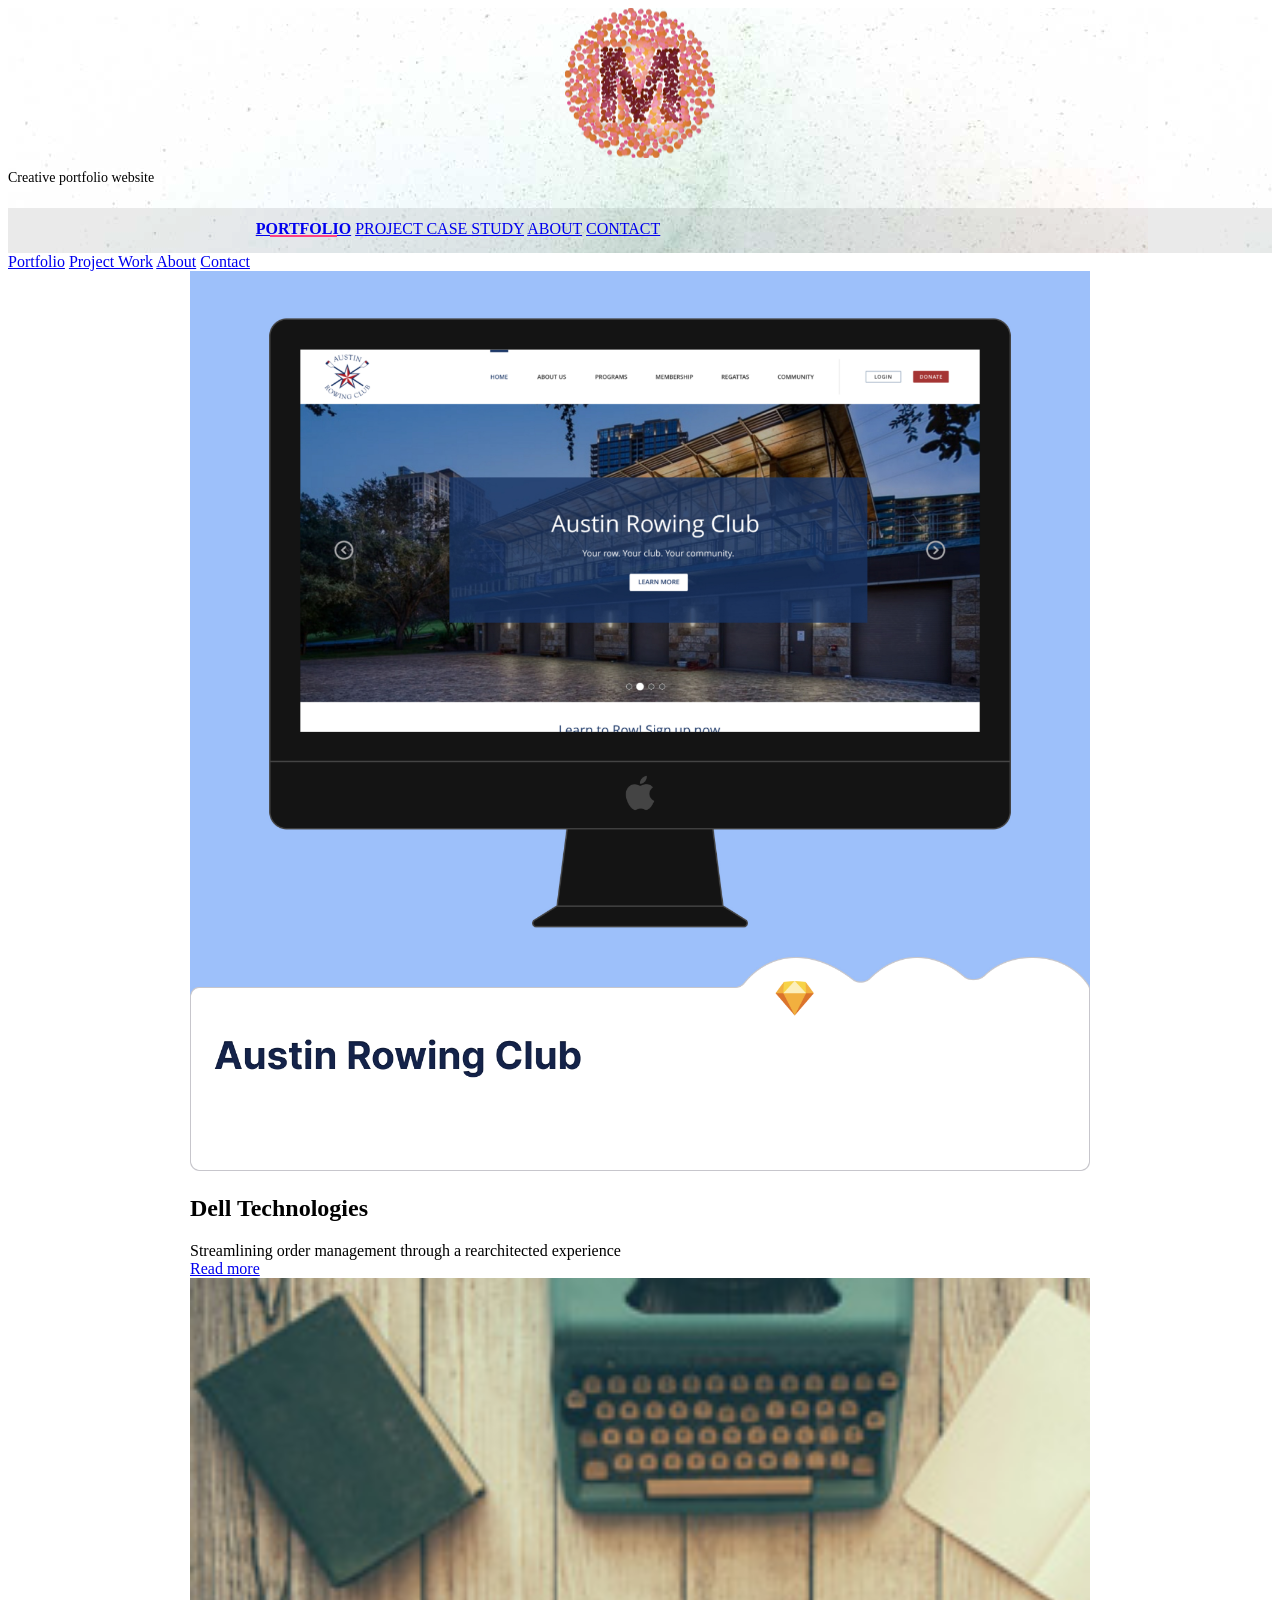
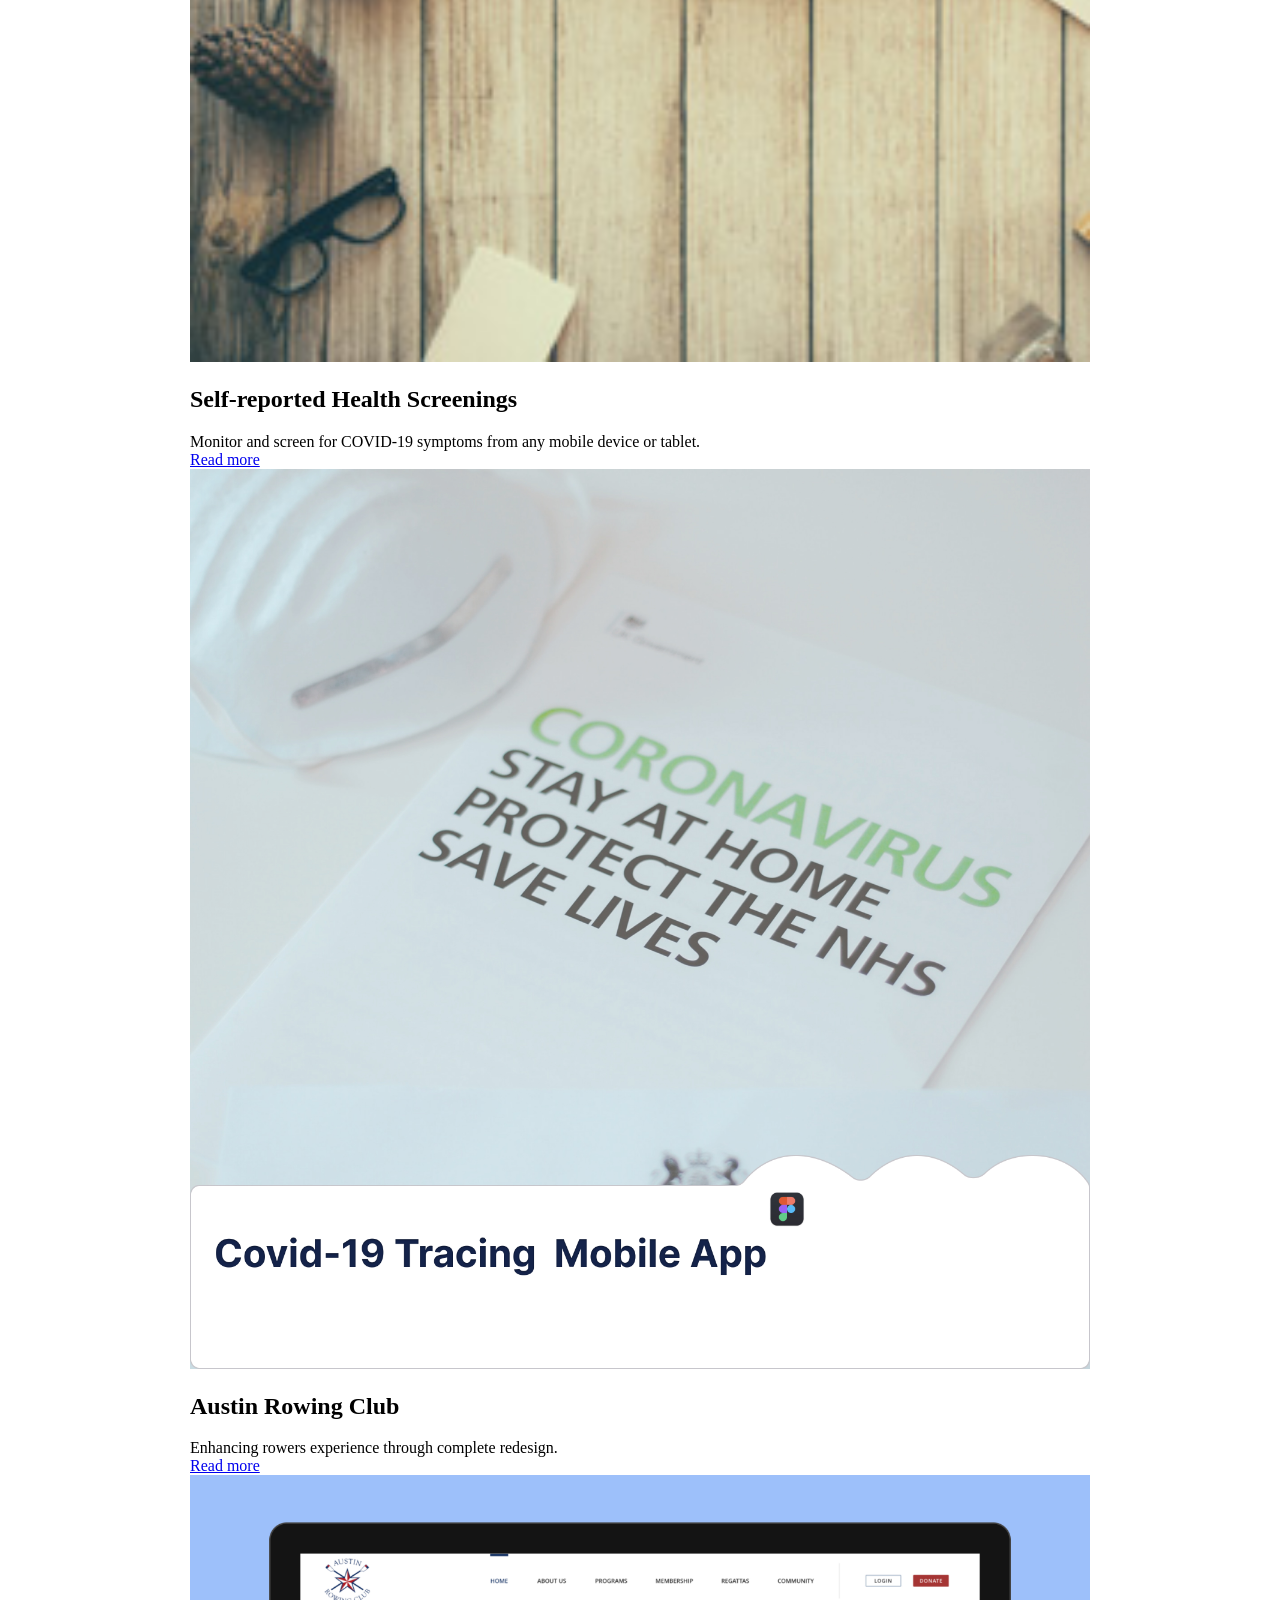
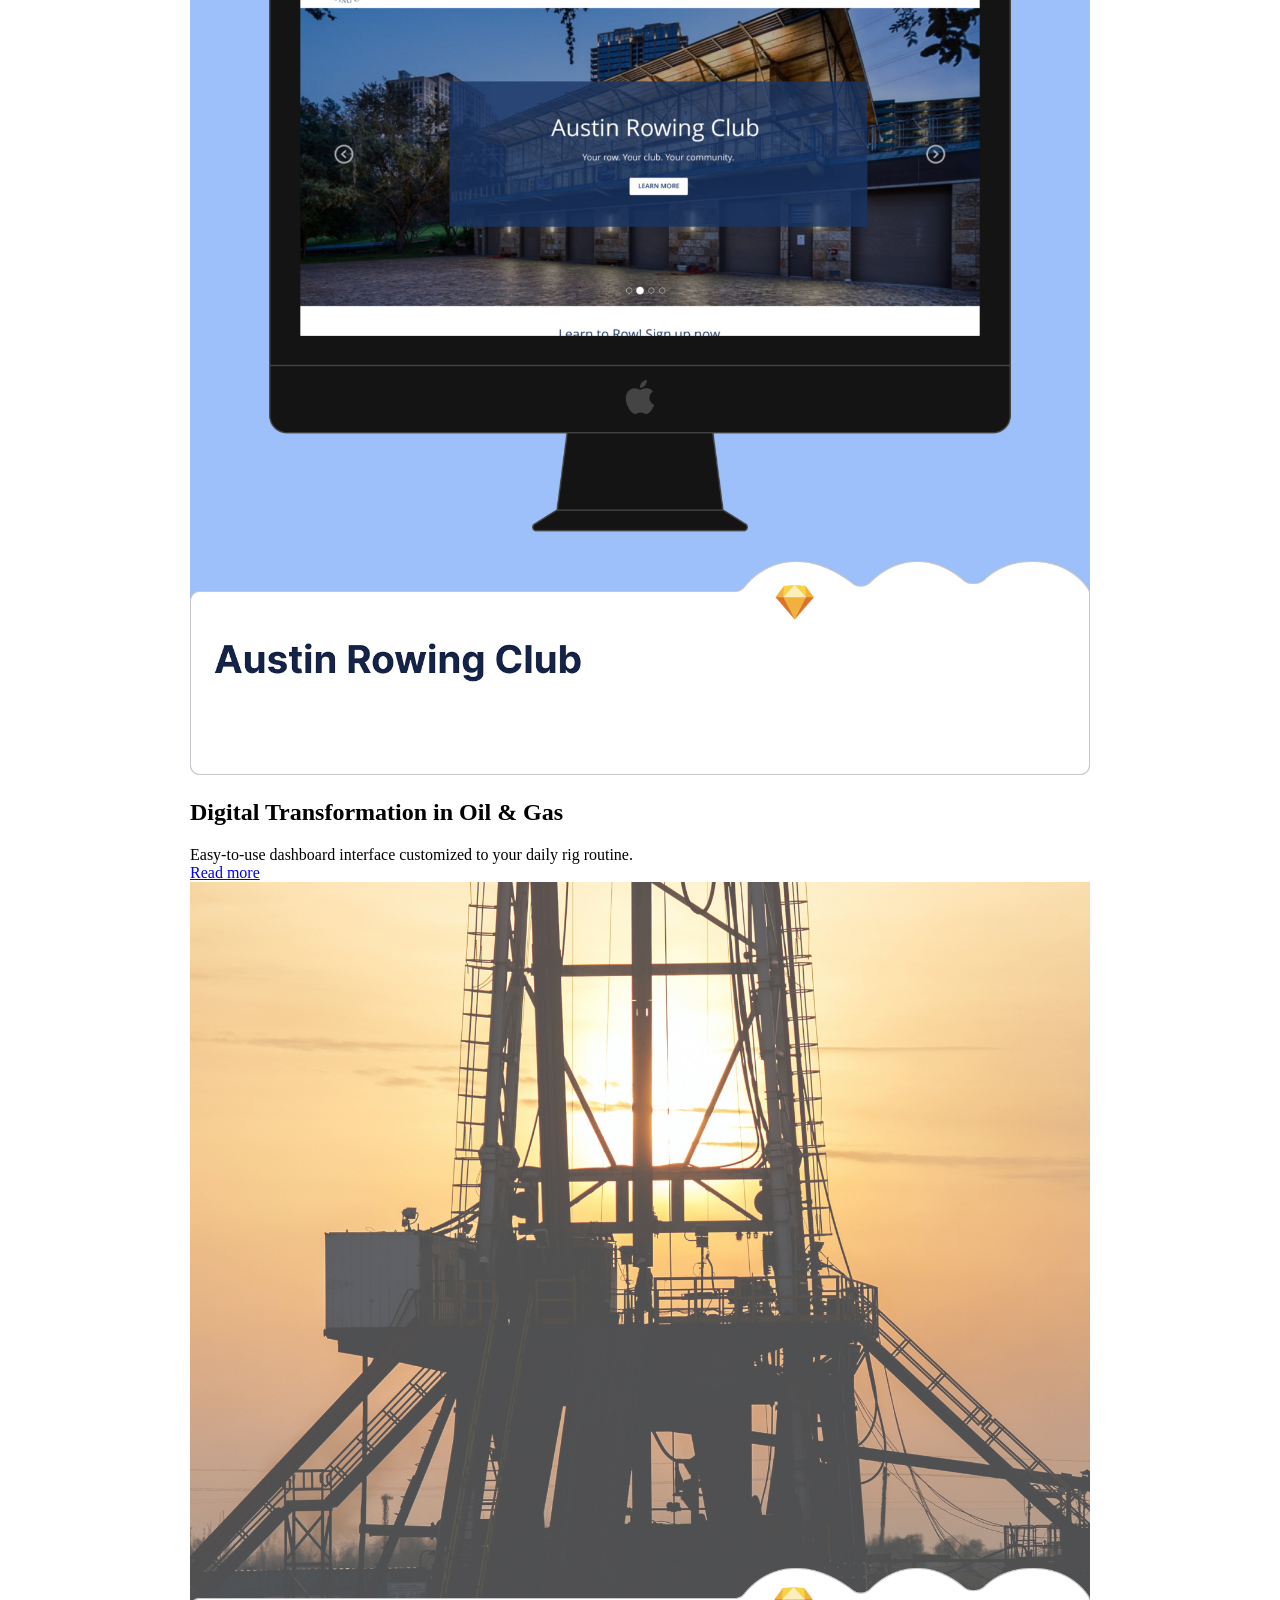
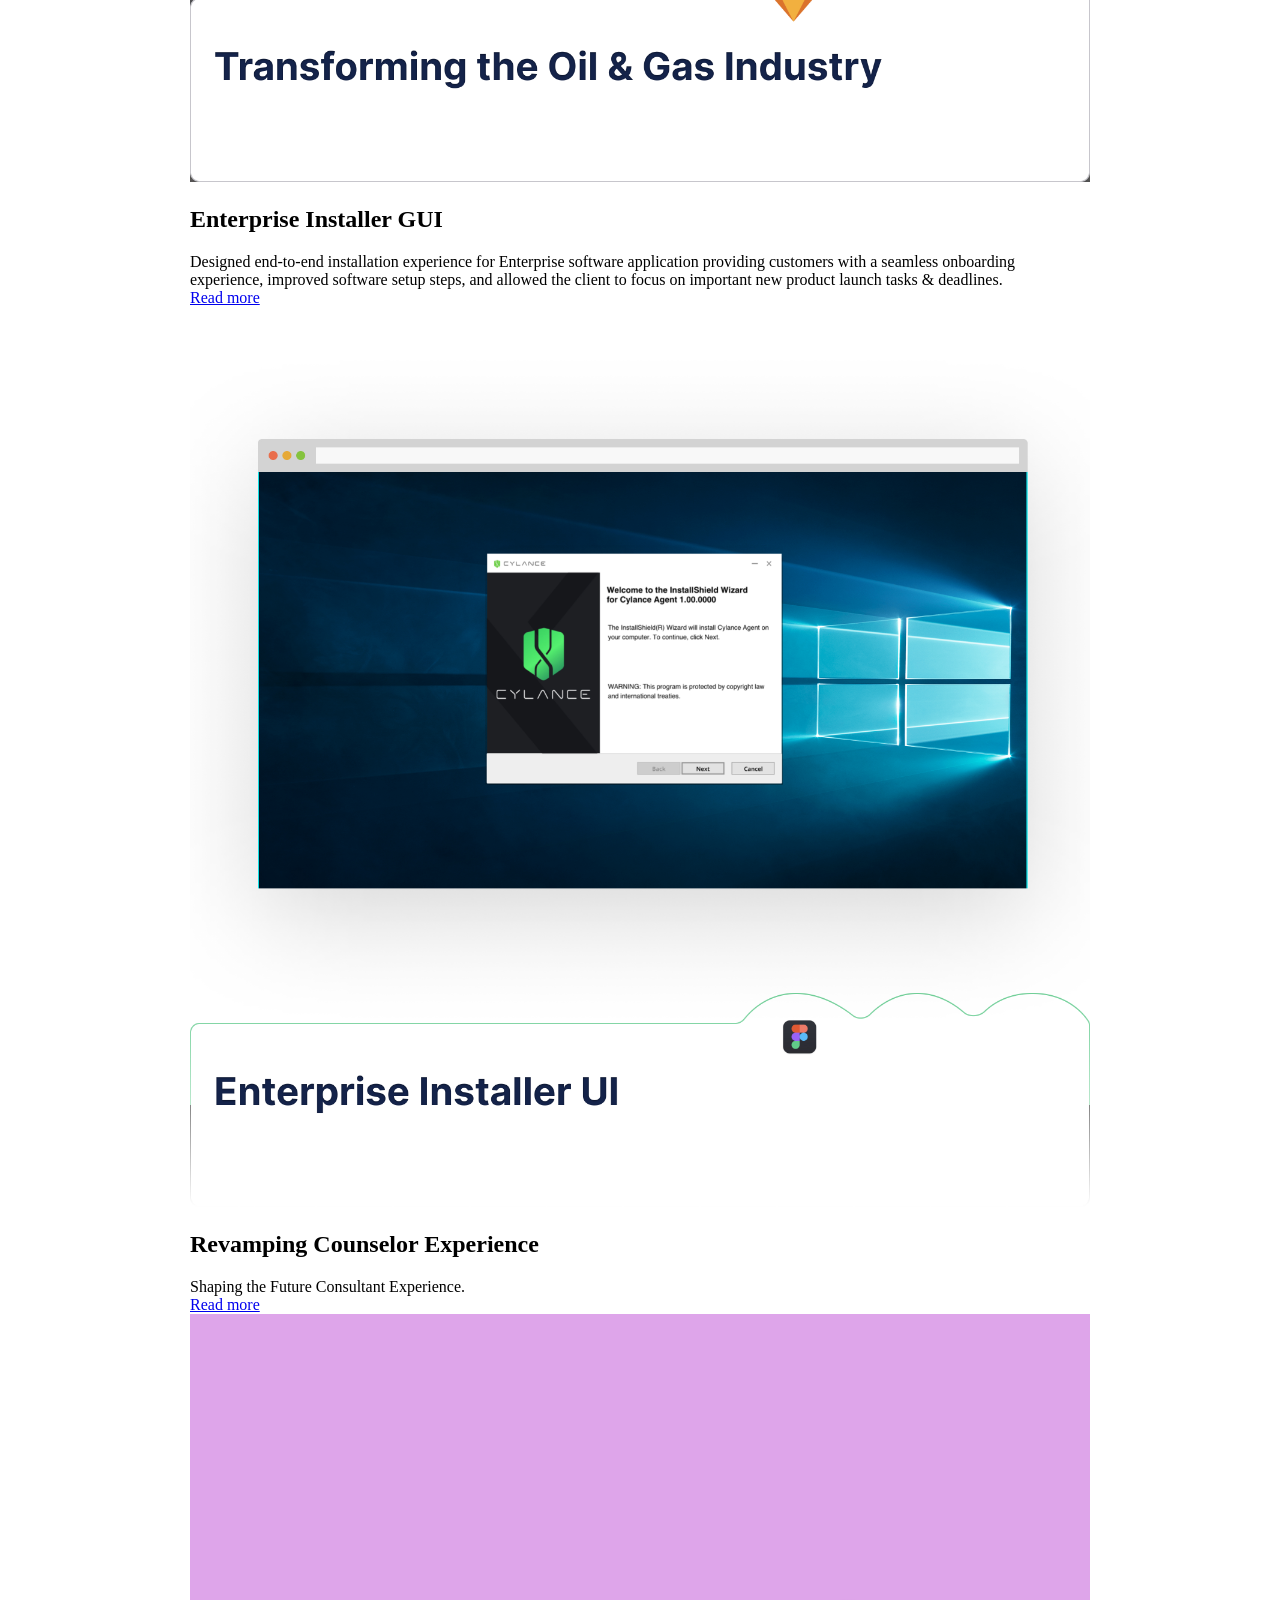
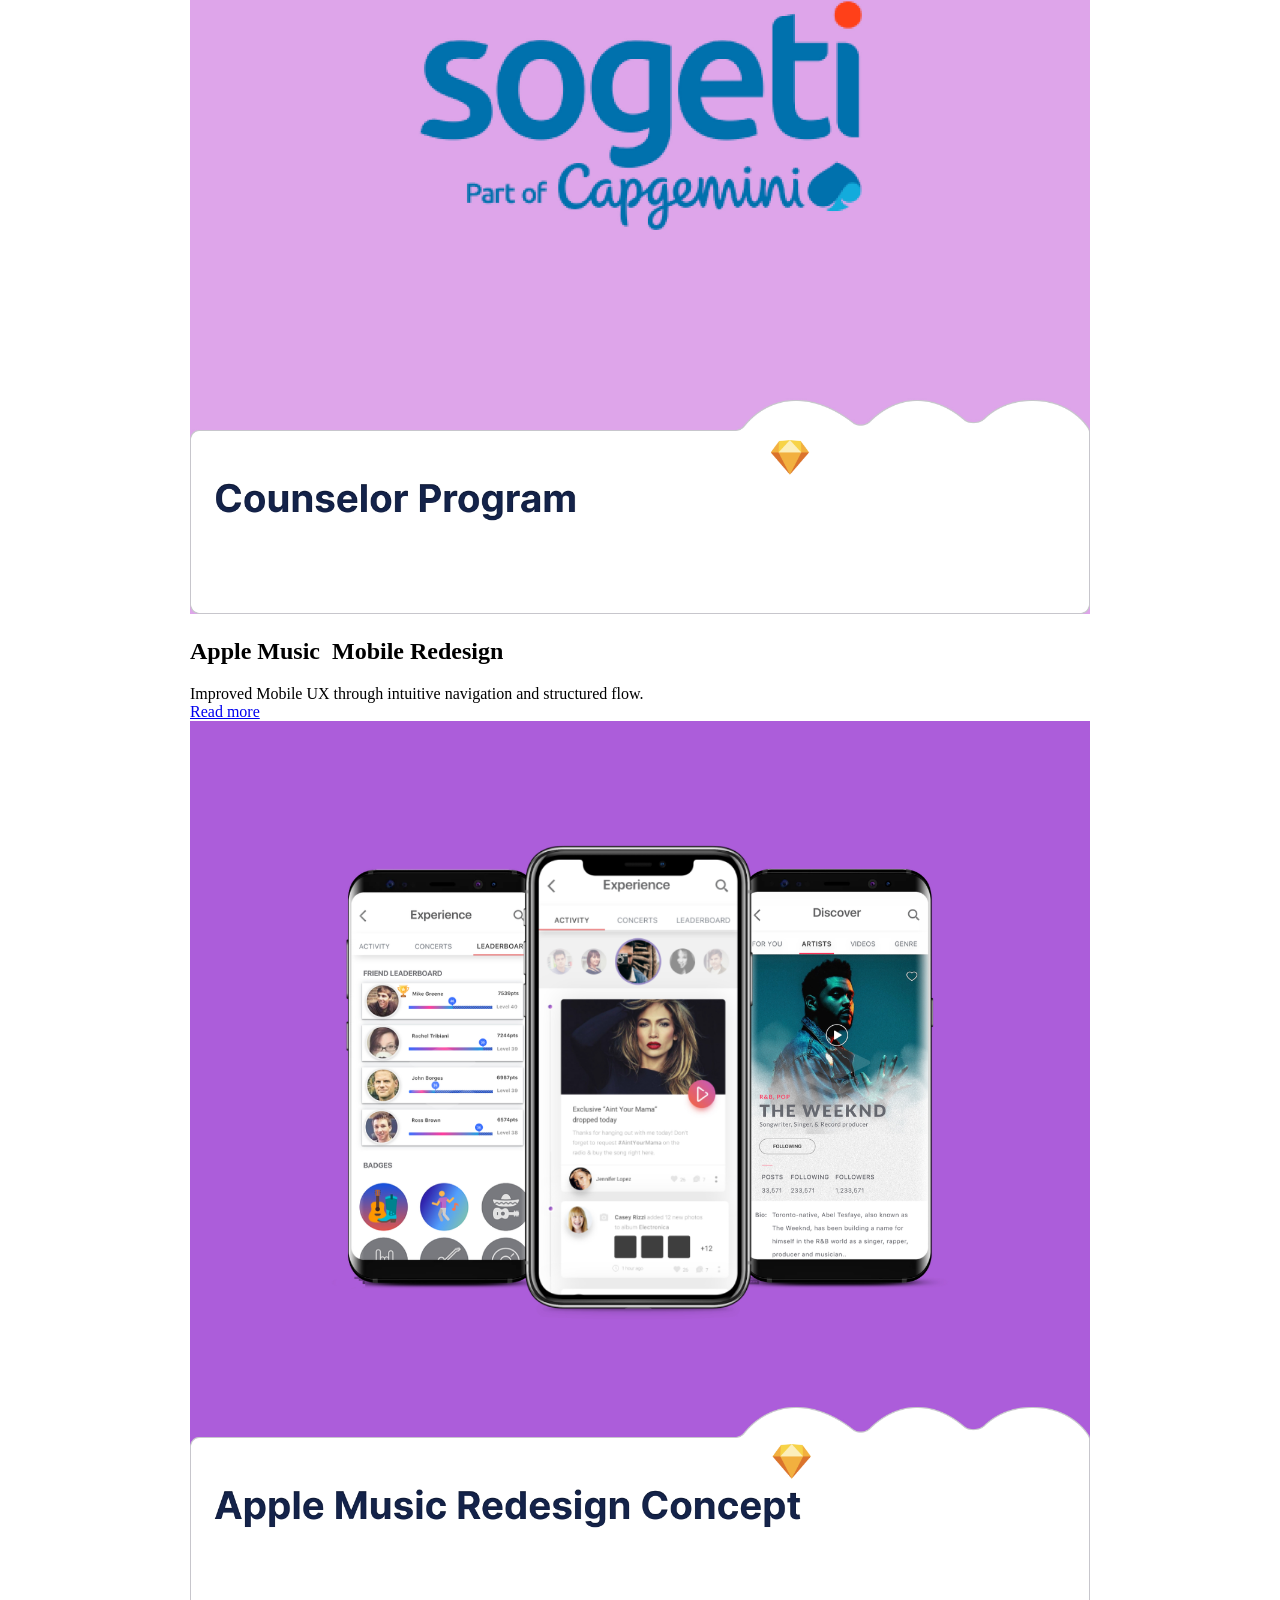
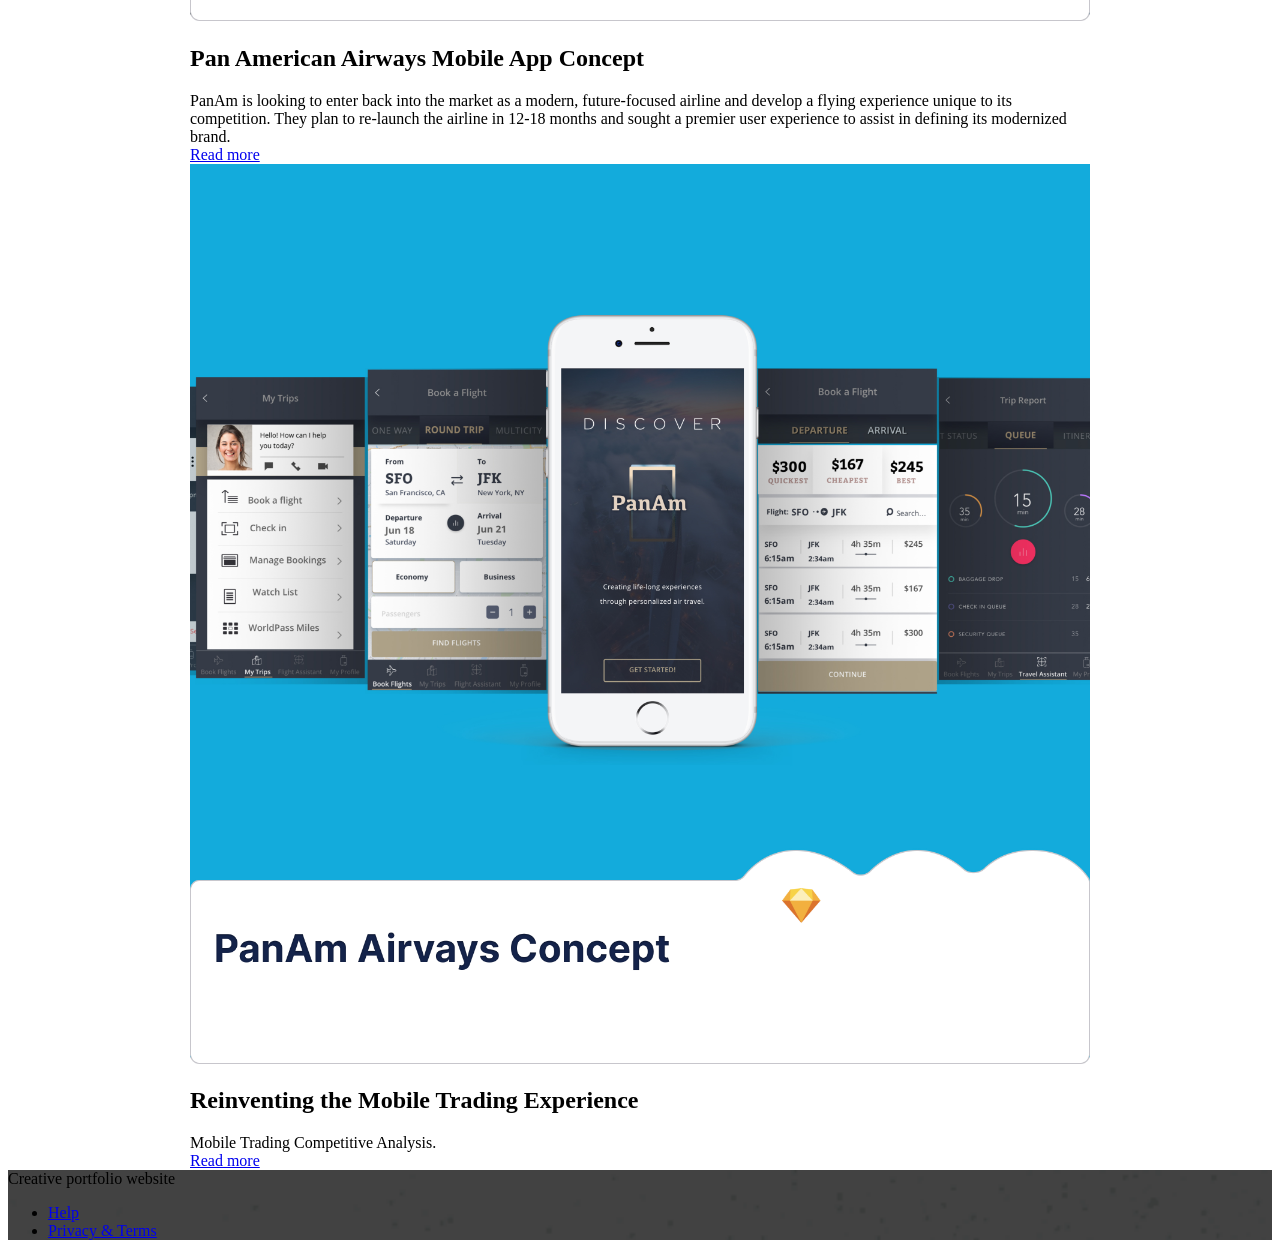
<file: index.html>
<!doctype html>
<!--
  Material Design Lite
  Copyright 2015 Google Inc. All rights reserved.

  Licensed under the Apache License, Version 2.0 (the "License");
  you may not use this file except in compliance with the License.
  You may obtain a copy of the License at

      https://www.apache.org/licenses/LICENSE-2.0

  Unless required by applicable law or agreed to in writing, software
  distributed under the License is distributed on an "AS IS" BASIS,
  WITHOUT WARRANTIES OR CONDITIONS OF ANY KIND, either express or implied.
  See the License for the specific language governing permissions and
  limitations under the License
-->
<html lang="en">

<head>
    <meta charset="utf-8">
    <meta http-equiv="X-UA-Compatible" content="IE=edge">
    <meta name="description" content="A portfolio that uses Material Design Lite.">
    <meta name="viewport" content="width=device-width, initial-scale=1.0, minimum-scale=1.0">
    <title>Experience Design by Felicia</title>
    <link rel="stylesheet" href="https://fonts.googleapis.com/css?family=Roboto:regular,bold,italic,thin,light,bolditalic,black,medium&amp;lang=en">
    <link rel="stylesheet" href="https://code.getmdl.io/1.3.0/material.grey-pink.min.css" />
    <link rel="stylesheet" href="styles.css" />


    <link rel="stylesheet" href="https://fonts.googleapis.com/icon?family=Material+Icons">
</head>

<body>
    <div class="mdl-layout mdl-js-layout mdl-layout--fixed-header">
        <header class="mdl-layout__header mdl-layout__header--waterfall portfolio-header">
            <div class="mdl-layout__header-row portfolio-logo-row">
                <span class="mdl-layout__title">
                    <div class="portfolio-logo"></div>
                    <span class="mdl-layout__title">Creative portfolio website</span>
                </span>
            </div>
            <div class="mdl-layout__header-row portfolio-navigation-row mdl-layout--large-screen-only">
                <nav class="mdl-navigation mdl-typography--body-1-force-preferred-font">
                    <a class="mdl-navigation__link is-active" href="index.html">Portfolio</a>
                    <a class="mdl-navigation__link" href="index11.html">Project Case Study</a>
                    <a class="mdl-navigation__link" href="about.html">About</a>
                    <a class="mdl-navigation__link" href="contact.html">Contact</a>
                </nav>
            </div>
        </header>
        <div class="mdl-layout__drawer mdl-layout--small-screen-only">
            <nav class="mdl-navigation mdl-typography--body-1-force-preferred-font">
                <a class="mdl-navigation__link is-active" href="index.html">Portfolio</a>
                <a class="mdl-navigation__link" href="index11.html">Project Work</a>
                <a class="mdl-navigation__link" href="about.html">About</a>
                <a class="mdl-navigation__link" href="contact.html">Contact</a>
            </nav>
        </div>
        <main class="mdl-layout__content">
            <div class="mdl-grid portfolio-max-width">
                <div class="mdl-cell mdl-card mdl-shadow--4dp portfolio-card">
                    <div class="mdl-card__media">
                        <img class="article-image" src=" images/Project4.jpg" border="0" alt="">
                    </div>
                    <div class="mdl-card__title">
                        <h2 class="mdl-card__title-text">Dell Technologies</h2>
                    </div>
                    <div class="mdl-card__supporting-text">
                        Streamlining order management through a rearchitected experience
                    </div>
                    <div class="mdl-card__actions mdl-card--border">
                        <a class="mdl-button mdl-button--colored mdl-js-button mdl-js-ripple-effect mdl-button--accent" href="index11.html">Read more</a>
                    </div>
                </div>
                <div class="mdl-cell mdl-card mdl-shadow--4dp portfolio-card">
                    <div class="mdl-card__media">
                        <img class="article-image" src=" images/example-work07.jpg" border="0" alt="">
                    </div>
                    <div class="mdl-card__title">
                        <h2 class="mdl-card__title-text">Self-reported Health Screenings</h2>
                    </div>
                    <div class="mdl-card__supporting-text">
                       Monitor and screen for COVID-19 symptoms from any mobile device or tablet.
                    </div>
                    <div class="mdl-card__actions mdl-card--border">
                        <a class="mdl-button mdl-button--colored mdl-js-button mdl-js-ripple-effect mdl-button--accent" href="portfolio-example01.html">Read more</a>
                    </div>
                </div>
                <div class="mdl-cell mdl-card mdl-shadow--4dp portfolio-card">
                    <div class="mdl-card__media">
                        <img class="article-image" src=" images/Project7.jpg" border="0" alt="">
                    </div>
                    <div class="mdl-card__title">
                        <h2 class="mdl-card__title-text">Austin Rowing Club</h2>
                    </div>
                    <div class="mdl-card__supporting-text">
                        Enhancing rowers experience through complete redesign.
                    </div>
                    <div class="mdl-card__actions mdl-card--border">
                        <a class="mdl-button mdl-button--colored mdl-js-button mdl-js-ripple-effect mdl-button--accent" href="portfolio-example01.html">Read more</a>
                    </div>
                </div>
                <div class="mdl-cell mdl-card mdl-shadow--4dp portfolio-card">
                    <div class="mdl-card__media">
                        <img class="article-image" src=" images/Project4.jpg" border="0" alt="">
                    </div>
                    <div class="mdl-card__title">
                        <h2 class="mdl-card__title-text">Digital Transformation in Oil & Gas</h2>
                    </div>
                    <div class="mdl-card__supporting-text">
                        Easy-to-use dashboard interface customized to your daily rig routine.
                    </div>
                    <div class="mdl-card__actions mdl-card--border">
                        <a class="mdl-button mdl-button--colored mdl-js-button mdl-js-ripple-effect mdl-button--accent" href="portfolio-example01.html">Read more</a>
                    </div>
                </div>
                <div class="mdl-cell mdl-card mdl-shadow--4dp portfolio-card">
                    <div class="mdl-card__media">
                        <img class="article-image" src=" images/Project8.jpg" border="0" alt="">
                    </div>
                    <div class="mdl-card__title">
                        <h2 class="mdl-card__title-text">Enterprise Installer GUI</h2>
                    </div>
                    <div class="mdl-card__supporting-text">
                        Designed end-to-end installation experience for Enterprise software application providing customers with a seamless onboarding experience, improved software setup steps, and allowed the client to focus on important new product launch tasks & deadlines.
                    </div>
                    <div class="mdl-card__actions mdl-card--border">
                        <a class="mdl-button mdl-button--colored mdl-js-button mdl-js-ripple-effect mdl-button--accent" href="portfolio-example01.html">Read more</a>
                    </div>
                </div>
                <div class="mdl-cell mdl-card mdl-shadow--4dp portfolio-card">
                    <div class="mdl-card__media">
                        <img class="article-image" src=" images/Project3.jpg" border="0" alt="">
                    </div>
                    <div class="mdl-card__title">
                        <h2 class="mdl-card__title-text">Revamping Counselor Experience</h2>
                    </div>
                    <div class="mdl-card__supporting-text">
                        Shaping the Future Consultant Experience.
                    </div>
                    <div class="mdl-card__actions mdl-card--border">
                        <a class="mdl-button mdl-button--colored mdl-js-button mdl-js-ripple-effect mdl-button--accent" href="portfolio-example01.html">Read more</a>
                    </div>
                </div>
                <div class="mdl-cell mdl-card mdl-shadow--4dp portfolio-card">
                    <div class="mdl-card__media">
                        <img class="article-image" src=" images/Project1.jpg" border="0" alt="">
                    </div>
                    <div class="mdl-card__title">
                        <h2 class="mdl-card__title-text">Apple Music  Mobile Redesign</h2>
                    </div>
                    <div class="mdl-card__supporting-text">
                        Improved Mobile UX through intuitive navigation and structured flow.
                    </div>
                    <div class="mdl-card__actions mdl-card--border">
                        <a class="mdl-button mdl-button--colored mdl-js-button mdl-js-ripple-effect mdl-button--accent" href="portfolio-example01.html">Read more</a>
                    </div>
                </div>
                <div class="mdl-cell mdl-card mdl-shadow--4dp portfolio-card">
                    <div class="mdl-card__media">
                        <img class="article-image" src=" images/Project6.jpg" border="0" alt="">
                    </div>
                    <div class="mdl-card__title">
                        <h2 class="mdl-card__title-text">Pan American Airways Mobile App Concept</h2>
                    </div>
                    <div class="mdl-card__supporting-text">
                        PanAm is looking to enter back into the market as a modern, future-focused airline and develop a flying experience unique to its competition. They plan to re-launch the airline in 12-18 months and sought a premier user experience to assist in defining its modernized brand.
                    </div>
                    <div class="mdl-card__actions mdl-card--border">
                        <a class="mdl-button mdl-button--colored mdl-js-button mdl-js-ripple-effect mdl-button--accent" href="portfolio-example01.html">Read more</a>
                    </div>
                </div>
                <div class="mdl-cell mdl-card mdl-shadow--4dp portfolio-card">
                    <div class="mdl-card__media">
                        <img class="article-image" src=" images/Project5.jpg" border="0" alt="">
                    </div>
                    <div class="mdl-card__title">
                        <h2 class="mdl-card__title-text">Reinventing the Mobile Trading Experience</h2>
                    </div>
                    <div class="mdl-card__supporting-text">
                        Mobile Trading Competitive Analysis.
                    </div>
                    <div class="mdl-card__actions mdl-card--border">
                        <a class="mdl-button mdl-button--colored mdl-js-button mdl-js-ripple-effect mdl-button--accent" href="portfolio-example01.html">Read more</a>
                    </div>
                </div>
            </div>
            <footer class="mdl-mini-footer">
                <div class="mdl-mini-footer__left-section">
                    <div class="mdl-logo">Creative portfolio website</div>
                </div>
                <div class="mdl-mini-footer__right-section">
                    <ul class="mdl-mini-footer__link-list">
                        <li><a href="#">Help</a></li>
                        <li><a href="#">Privacy & Terms</a></li>
                    </ul>
                </div>
            </footer>
        </main>
    </div>
    <script src="https://code.getmdl.io/1.3.0/material.min.js"></script>
</body>

</html>
</file>
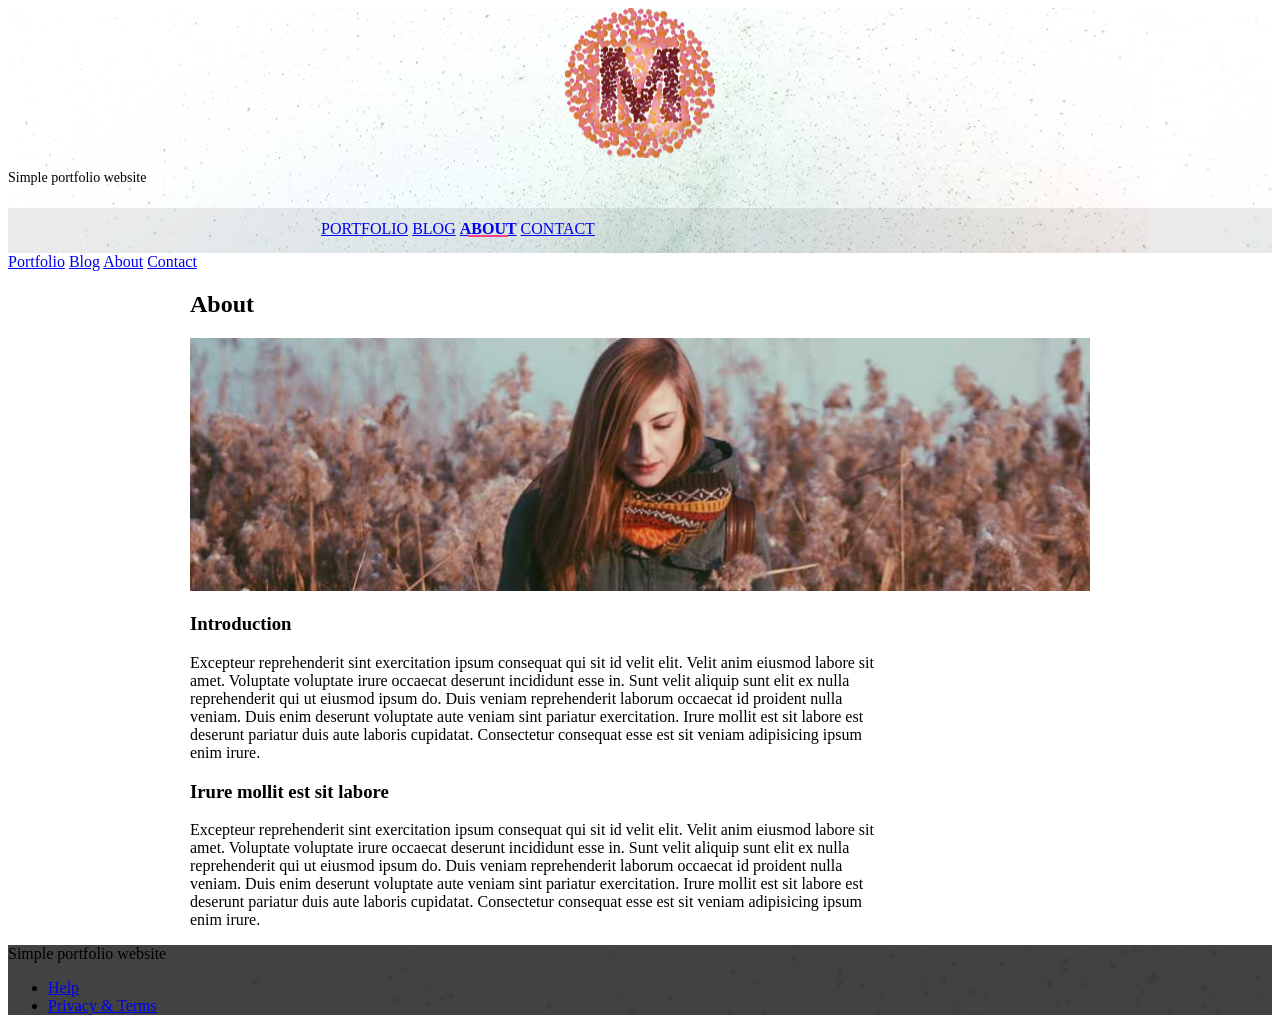
<file: about.html>
<!doctype html>
<!--
  Material Design Lite
  Copyright 2015 Google Inc. All rights reserved.

  Licensed under the Apache License, Version 2.0 (the "License");
  you may not use this file except in compliance with the License.
  You may obtain a copy of the License at

      https://www.apache.org/licenses/LICENSE-2.0

  Unless required by applicable law or agreed to in writing, software
  distributed under the License is distributed on an "AS IS" BASIS,
  WITHOUT WARRANTIES OR CONDITIONS OF ANY KIND, either express or implied.
  See the License for the specific language governing permissions and
  limitations under the License
-->
<html lang="en">

<head>
    <meta charset="utf-8">
    <meta http-equiv="X-UA-Compatible" content="IE=edge">
    <meta name="description" content="A portfolio template that uses Material Design Lite.">
    <meta name="viewport" content="width=device-width, initial-scale=1.0, minimum-scale=1.0">
    <title>MDL-Static Website</title>
    <link rel="stylesheet" href="https://fonts.googleapis.com/css?family=Roboto:regular,bold,italic,thin,light,bolditalic,black,medium&amp;lang=en">
    <link rel="stylesheet" href="https://code.getmdl.io/1.3.0/material.grey-pink.min.css" />
    <link rel="stylesheet" href="styles.css" />
    <link rel="stylesheet" href="https://fonts.googleapis.com/icon?family=Material+Icons">
</head>

<body>
    <div class="mdl-layout mdl-js-layout mdl-layout--fixed-header">
        <header class="mdl-layout__header mdl-layout__header--waterfall portfolio-header">
            <div class="mdl-layout__header-row portfolio-logo-row">
                <span class="mdl-layout__title">
                    <div class="portfolio-logo"></div>
                    <span class="mdl-layout__title">Simple portfolio website</span>
                </span>
            </div>
            <div class="mdl-layout__header-row portfolio-navigation-row mdl-layout--large-screen-only">
                <nav class="mdl-navigation mdl-typography--body-1-force-preferred-font">
                    <a class="mdl-navigation__link" href="index.html">Portfolio</a>
                    <a class="mdl-navigation__link" href="blog.html">Blog</a>
                    <a class="mdl-navigation__link is-active" href="about.html">About</a>
                    <a class="mdl-navigation__link" href="contact.html">Contact</a>
                </nav>
            </div>
        </header>
        <div class="mdl-layout__drawer mdl-layout--small-screen-only">
            <nav class="mdl-navigation mdl-typography--body-1-force-preferred-font">
                <a class="mdl-navigation__link is-active" href="index.html">Portfolio</a>
                <a class="mdl-navigation__link" href="blog.html">Blog</a>
                <a class="mdl-navigation__link" href="about.html">About</a>
                <a class="mdl-navigation__link" href="contact.html">Contact</a>
            </nav>
        </div>
        <main class="mdl-layout__content">
            <div class="mdl-grid portfolio-max-width">

                <div class="mdl-cell mdl-cell--12-col mdl-card mdl-shadow--4dp">
                    <div class="mdl-card__title">
                        <h2 class="mdl-card__title-text">About</h2>
                    </div>
                    <div class="mdl-card__media">
                        <img class="article-image" src=" images/about-header.jpg" border="0" alt="">
                    </div>

                    <div class="mdl-grid portfolio-copy">
                        <h3 class="mdl-cell mdl-cell--12-col mdl-typography--headline">Introduction</h3>
                        <div class="mdl-cell mdl-cell--8-col mdl-card__supporting-text no-padding ">
                            <p>
                                Excepteur reprehenderit sint exercitation ipsum consequat qui sit id velit elit. Velit anim eiusmod labore sit amet. Voluptate voluptate irure occaecat deserunt incididunt esse in. Sunt velit aliquip sunt elit ex nulla reprehenderit qui ut eiusmod ipsum do. Duis veniam reprehenderit laborum occaecat id proident nulla veniam. Duis enim deserunt voluptate aute veniam sint pariatur exercitation. Irure mollit est sit labore est deserunt pariatur duis aute laboris cupidatat. Consectetur consequat esse est sit veniam adipisicing ipsum enim irure.
                            </p>
                        </div>




                        <h3 class="mdl-cell mdl-cell--12-col mdl-typography--headline">Irure mollit est sit labore</h3>

                        <div class="mdl-cell mdl-cell--8-col mdl-card__supporting-text no-padding ">
                            <p>
                                Excepteur reprehenderit sint exercitation ipsum consequat qui sit id velit elit. Velit anim eiusmod labore sit amet. Voluptate voluptate irure occaecat deserunt incididunt esse in. Sunt velit aliquip sunt elit ex nulla reprehenderit qui ut eiusmod ipsum do. Duis veniam reprehenderit laborum occaecat id proident nulla veniam. Duis enim deserunt voluptate aute veniam sint pariatur exercitation. Irure mollit est sit labore est deserunt pariatur duis aute laboris cupidatat. Consectetur consequat esse est sit veniam adipisicing ipsum enim irure.
                            </p>
                        </div>
                    </div>
                </div>


            </div>
            <footer class="mdl-mini-footer">
                <div class="mdl-mini-footer__left-section">
                    <div class="mdl-logo">Simple portfolio website</div>
                </div>
                <div class="mdl-mini-footer__right-section">
                    <ul class="mdl-mini-footer__link-list">
                        <li><a href="#">Help</a></li>
                        <li><a href="#">Privacy & Terms</a></li>
                    </ul>
                </div>
            </footer>
        </main>
    </div>
    <script src="https://code.getmdl.io/1.3.0/material.min.js"></script>
</body>

</html>
</file>
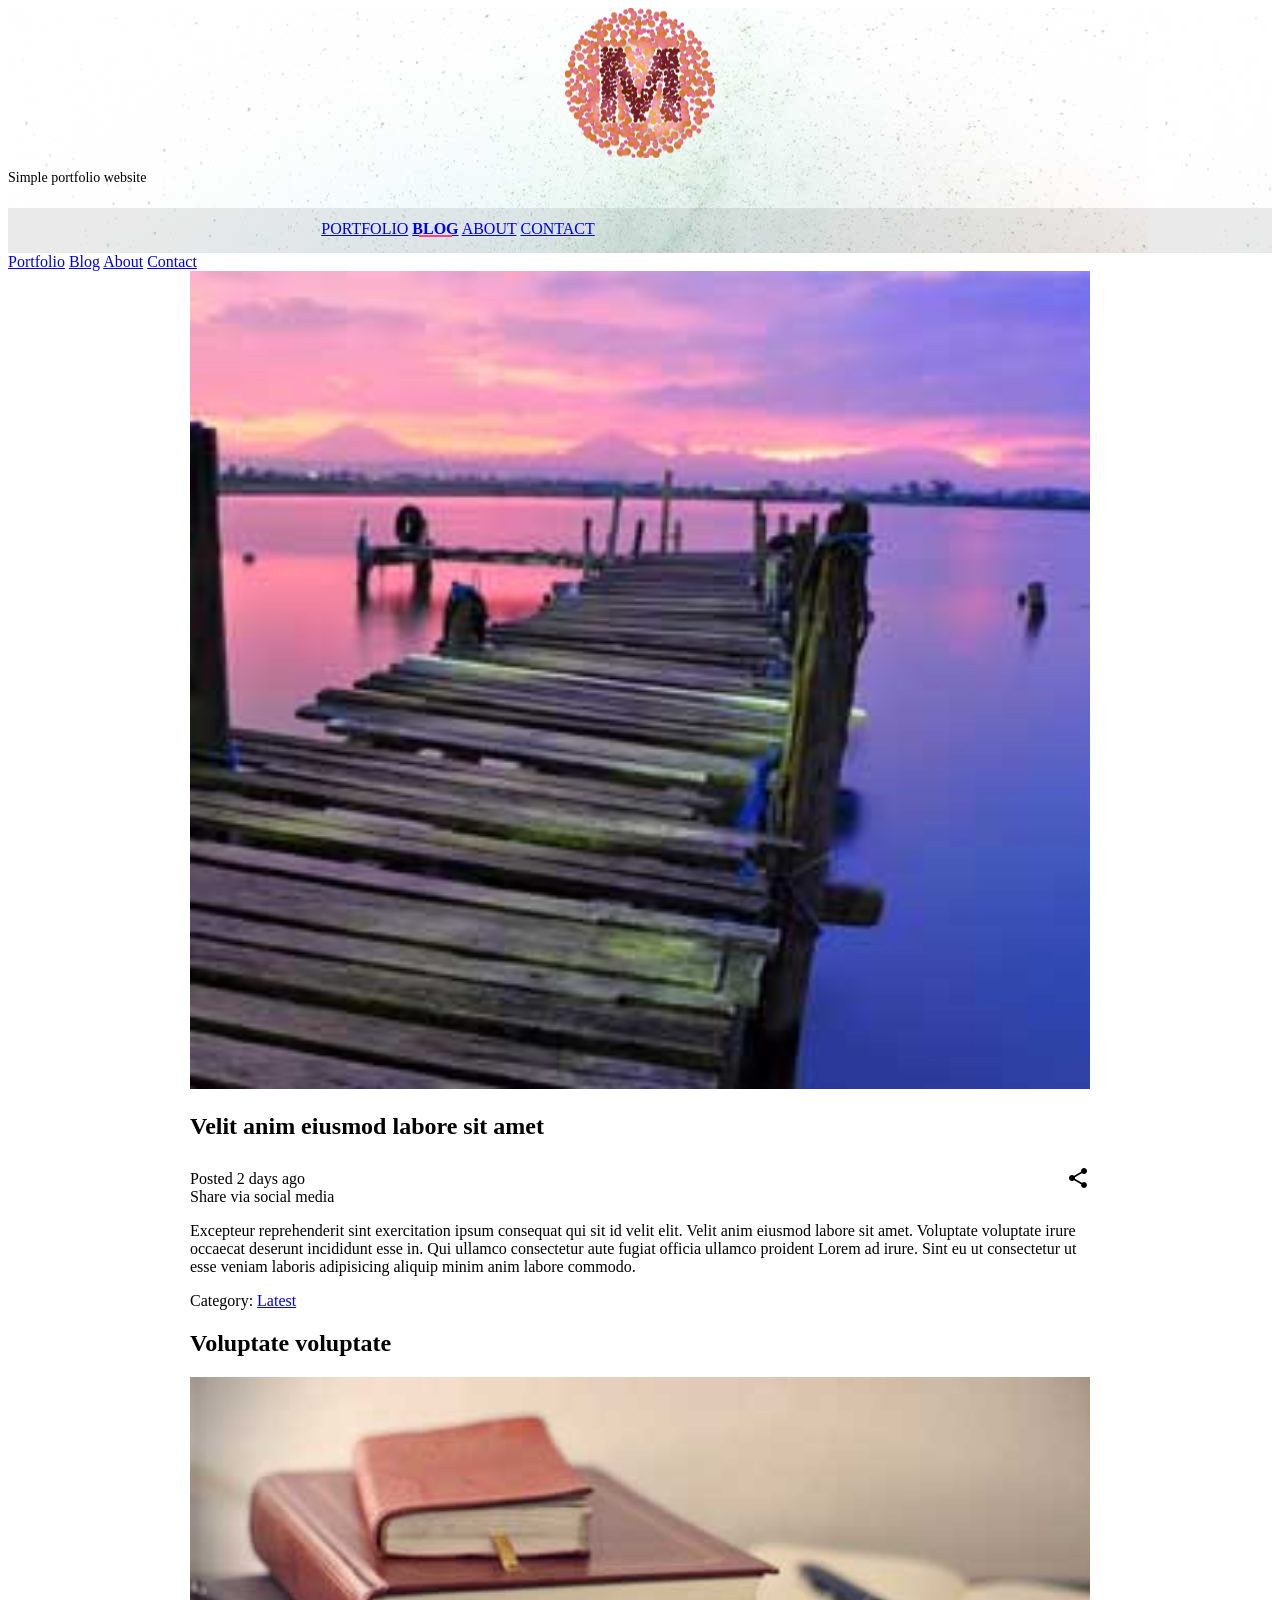
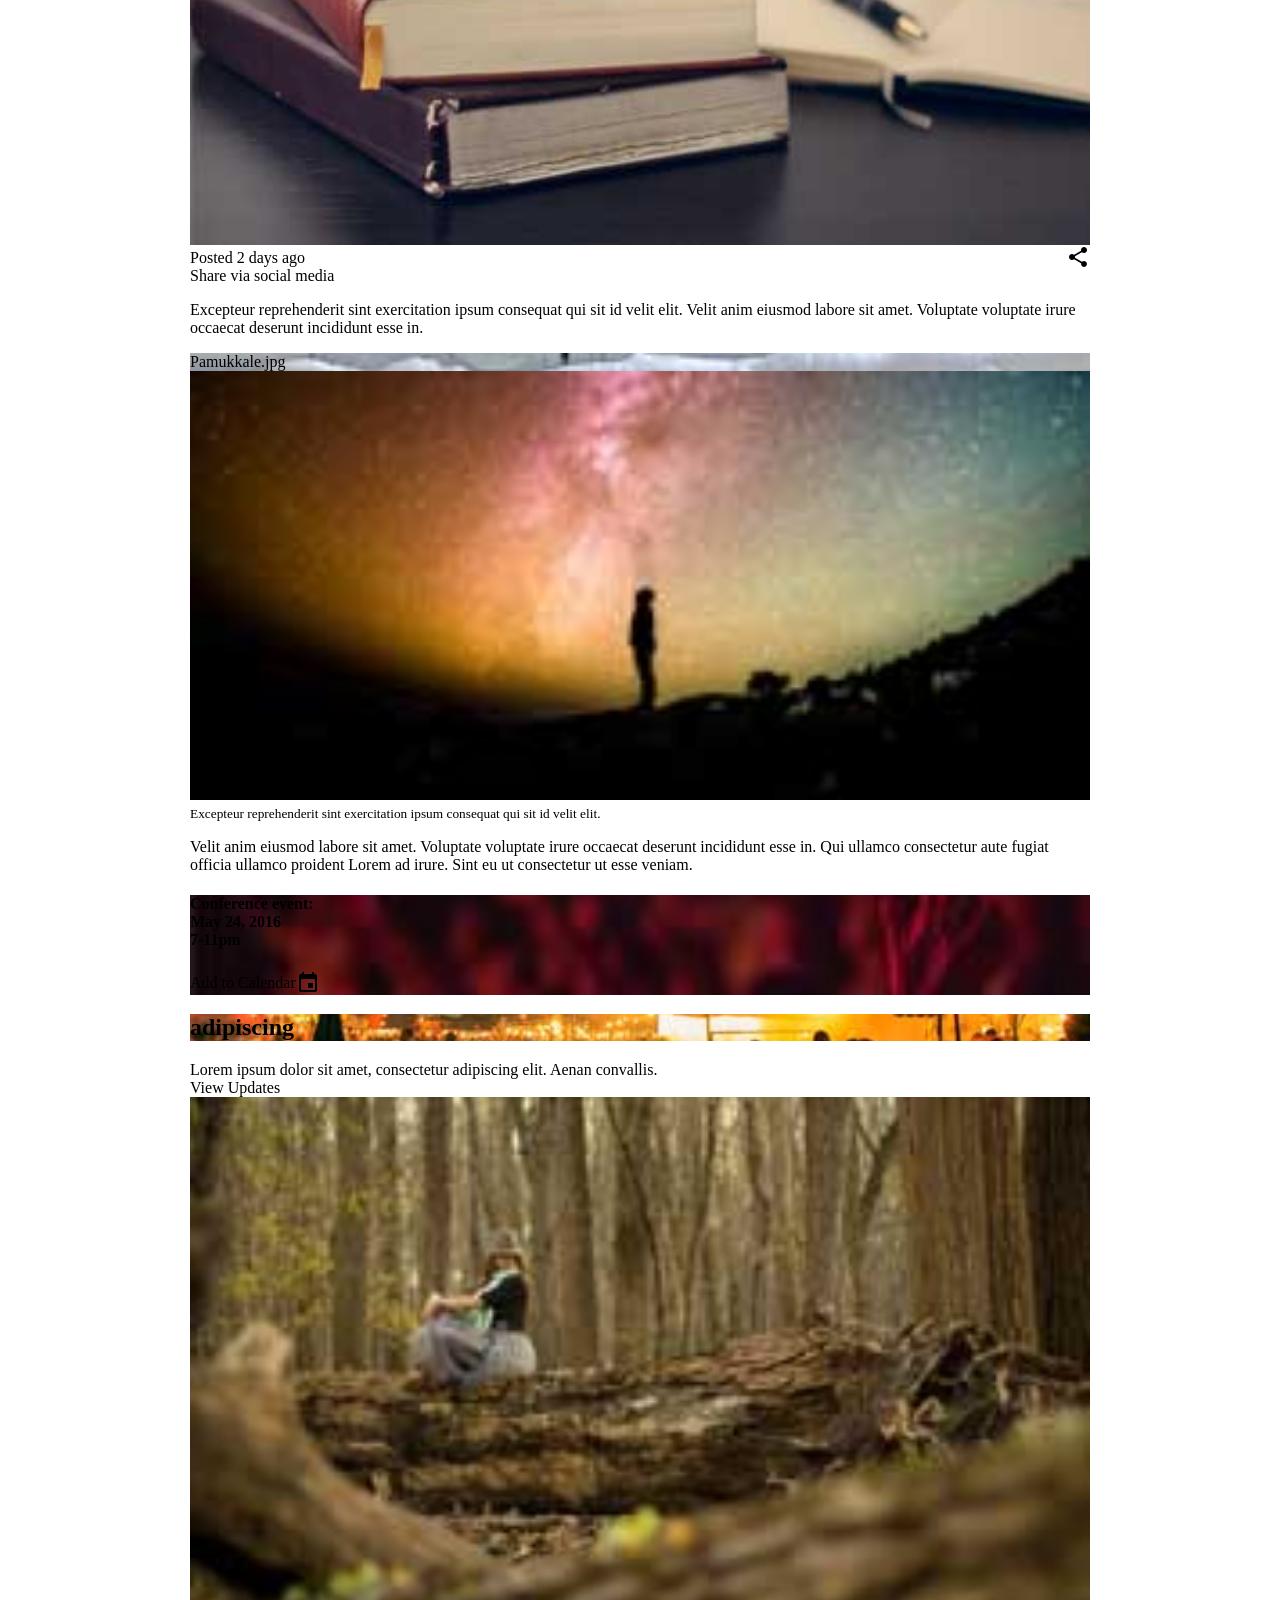
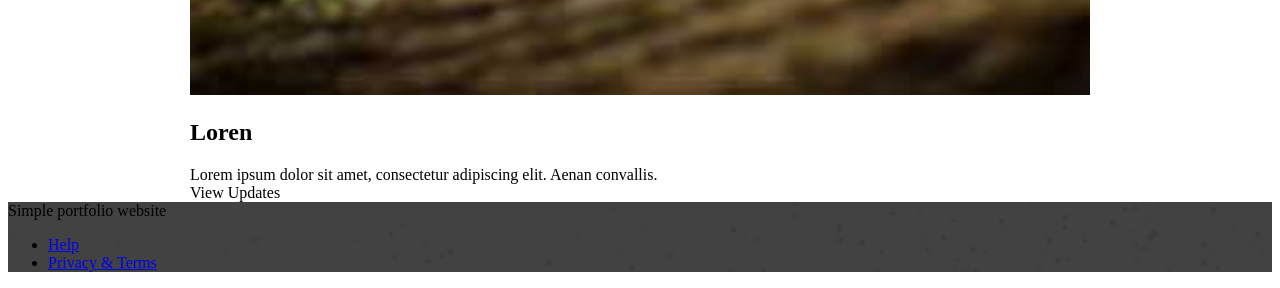
<file: blog.html>
<!doctype html>
<!--
  Material Design Lite
  Copyright 2015 Google Inc. All rights reserved.

  Licensed under the Apache License, Version 2.0 (the "License");
  you may not use this file except in compliance with the License.
  You may obtain a copy of the License at

      https://www.apache.org/licenses/LICENSE-2.0

  Unless required by applicable law or agreed to in writing, software
  distributed under the License is distributed on an "AS IS" BASIS,
  WITHOUT WARRANTIES OR CONDITIONS OF ANY KIND, either express or implied.
  See the License for the specific language governing permissions and
  limitations under the License
-->
<html lang="en">

<head>
    <meta charset="utf-8">
    <meta http-equiv="X-UA-Compatible" content="IE=edge">
    <meta name="description" content="A portfolio template that uses Material Design Lite.">
    <meta name="viewport" content="width=device-width, initial-scale=1.0, minimum-scale=1.0">
    <title>MDL-Static Website</title>
    <link rel="stylesheet" href="https://fonts.googleapis.com/css?family=Roboto:regular,bold,italic,thin,light,bolditalic,black,medium&amp;lang=en">
    <link rel="stylesheet" href="https://code.getmdl.io/1.3.0/material.grey-pink.min.css" />
    <link rel="stylesheet" href="styles.css" />
    <link rel="stylesheet" href="https://fonts.googleapis.com/icon?family=Material+Icons">
</head>

<body>
    <div class="mdl-layout mdl-js-layout mdl-layout--fixed-header">
        <header class="mdl-layout__header mdl-layout__header--waterfall portfolio-header">
            <div class="mdl-layout__header-row portfolio-logo-row">
                <span class="mdl-layout__title">
                    <div class="portfolio-logo"></div>
                    <span class="mdl-layout__title">Simple portfolio website</span>
                </span>
            </div>
            <div class="mdl-layout__header-row portfolio-navigation-row mdl-layout--large-screen-only">
                <nav class="mdl-navigation mdl-typography--body-1-force-preferred-font">
                    <a class="mdl-navigation__link" href="index.html">Portfolio</a>
                    <a class="mdl-navigation__link  is-active" href="blog.html">Blog</a>
                    <a class="mdl-navigation__link" href="about.html">About</a>
                    <a class="mdl-navigation__link" href="contact.html">Contact</a>
                </nav>
            </div>
        </header>
        <div class="mdl-layout__drawer mdl-layout--small-screen-only">
            <nav class="mdl-navigation mdl-typography--body-1-force-preferred-font">
                <a class="mdl-navigation__link is-active" href="index.html">Portfolio</a>
                <a class="mdl-navigation__link" href="blog.html">Blog</a>
                <a class="mdl-navigation__link" href="about.html">About</a>
                <a class="mdl-navigation__link" href="contact.html">Contact</a>
            </nav>
        </div>
        <main class="mdl-layout__content">
            <div class="mdl-grid portfolio-max-width">
                <div class="mdl-grid mdl-cell mdl-cell--12-col mdl-cell--4-col-tablet mdl-card mdl-shadow--4dp">
                    <div class="mdl-card__media mdl-cell mdl-cell--12-col-tablet">
                        <img class="article-image" src=" images/example-blog01.jpg" border="0" alt="">
                    </div>
                    <div class="mdl-cell mdl-cell--8-col">
                        <h2 class="mdl-card__title-text">Velit anim eiusmod labore sit amet</h2>
                        <div class="mdl-card__supporting-text padding-top">
                            <span>Posted 2 days ago</span>
                            <div id="tt1" class=" icon material-icons portfolio-share-btn">share</div>
                            <div class="mdl-tooltip" for="tt1">
                                Share via social media
                            </div>
                        </div>
                        <div class="mdl-card__supporting-text no-left-padding">
                            <p>Excepteur reprehenderit sint exercitation ipsum consequat qui sit id velit elit. Velit anim eiusmod labore sit amet. Voluptate voluptate irure occaecat deserunt incididunt esse in. Qui ullamco consectetur aute fugiat officia ullamco proident Lorem ad irure. Sint eu ut consectetur ut esse veniam laboris adipisicing aliquip minim anim labore commodo.</p>
                            <span>Category: <a href="#">Latest</a></span>
                        </div>
                    </div>
                </div>
                <div class="mdl-cell mdl-cell--6-col mdl-cell--4-col-tablet mdl-card mdl-shadow--4dp">
                    <div class="mdl-card__title">
                        <h2 class="mdl-card__title-text">Voluptate voluptate</h2>
                    </div>
                    <div class="mdl-card__media">
                        <a href="#"> <img class="article-image" src=" images/example-blog02.jpg" border="0" alt=""></a>
                    </div>
                    <div class="mdl-card__supporting-text no-bottom-padding">
                        <span>Posted 2 days ago</span>
                        <div id="tt2" class=" icon material-icons portfolio-share-btn">share</div>
                        <div class="mdl-tooltip" for="tt2">
                            Share via social media
                        </div>
                    </div>
                    <div class="mdl-card__supporting-text">
                        <p>Excepteur reprehenderit sint exercitation ipsum consequat qui sit id velit elit. Velit anim eiusmod labore sit amet. Voluptate voluptate irure occaecat deserunt incididunt esse in.</p>
                    </div>
                </div>
                <div class="mdl-cell mdl-cell--3-col mdl-cell--4-col-tablet mdl-card mdl-card mdl-shadow--4dp portfolio-blog-card-full-bg  ">
                    <div class="mdl-card__title mdl-card--expand "></div>
                    <div class="mdl-card__actions">
                        <span class="demo-card-image__filename">Pamukkale.jpg</span>
                    </div>
                </div>
                <div class="mdl-cell mdl-cell--3-col mdl-cell--4-col-tablet mdl-card mdl-shadow--4dp ">
                    <div class="mdl-card__media">
                        <a href="#"> <img class="article-image" src=" images/example-blog04.jpg" border="0" alt=""></a>
                    </div>
                    <div class="mdl-card__supporting-text">
                        <small>Excepteur reprehenderit sint exercitation ipsum consequat qui sit id velit elit.</small>
                    </div>
                    <div class="mdl-card__supporting-text">
                        <p>Velit anim eiusmod labore sit amet. Voluptate voluptate irure occaecat deserunt incididunt esse in. Qui ullamco consectetur aute fugiat officia ullamco proident Lorem ad irure. Sint eu ut consectetur ut esse veniam.</p>
                    </div>
                </div>
                <div class="demo-card-event mdl-cell mdl-cell--3-col mdl-cell--4-col-tablet mdl-card mdl-card mdl-shadow--4dp portfolio-blog-card-event-bg mdl-color-text--white">
                    <div class="mdl-card__title mdl-card--expand">
                        <h4 class="mdl-color-text--white">
                          Conference event:<br>
                          May 24, 2016<br>
                          7-11pm
                        </h4>
                    </div>
                    <div class="mdl-card__actions mdl-card--border">
                        <a class="mdl-button mdl-button--colored mdl-js-button mdl-js-ripple-effect mdl-color-text--white">
                          Add to Calendar
                        </a>
                        <div class="mdl-layout-spacer"></div>
                        <i class="material-icons ">event</i>
                    </div>
                </div>
                <div class="mdl-cell mdl-cell--5-col mdl-cell--4-col-tablet mdl-card  mdl-card mdl-shadow--4dp">
                    <div class="mdl-card__title mdl-card--expand portfolio-blog-card-strip-bg mdl-color-text--white">
                        <h2 class="mdl-card__title-text">adipiscing</h2>
                    </div>
                    <div class="mdl-card__supporting-text">
                        Lorem ipsum dolor sit amet, consectetur adipiscing elit. Aenan convallis.
                    </div>
                    <div class="mdl-card__actions mdl-card--border">
                        <a class="mdl-button mdl-button--colored mdl-js-button mdl-js-ripple-effect mdl-button--accent">
                          View Updates
                        </a>
                    </div>
                </div>
                <div class="mdl-cell mdl-cell--4-col mdl-cell--4-col-tablet mdl-card  mdl-card mdl-shadow--4dp portfolio-blog-card-compact">
                    <div class="mdl-card__media">
                        <img class="article-image" src=" images/example-blog07.jpg" border="0" alt="">
                    </div>
                    <div class="mdl-card__title ">
                        <h2 class="mdl-card__title-text">Loren</h2>
                    </div>
                    <div class="mdl-card__supporting-text">
                        Lorem ipsum dolor sit amet, consectetur adipiscing elit. Aenan convallis.
                    </div>
                    <div class="mdl-card__actions mdl-card--border">
                        <a class="mdl-button mdl-button--colored mdl-js-button mdl-js-ripple-effect mdl-button--accent">
                          View Updates
                        </a>
                    </div>
                </div>
            </div>
            <footer class="mdl-mini-footer">
                <div class="mdl-mini-footer__left-section">
                    <div class="mdl-logo">Simple portfolio website</div>
                </div>
                <div class="mdl-mini-footer__right-section">
                    <ul class="mdl-mini-footer__link-list">
                        <li><a href="#">Help</a></li>
                        <li><a href="#">Privacy & Terms</a></li>
                    </ul>
                </div>
            </footer>
        </main>
    </div>
    <script src="https://code.getmdl.io/1.3.0/material.min.js"></script>
</body>

</html>
</file>
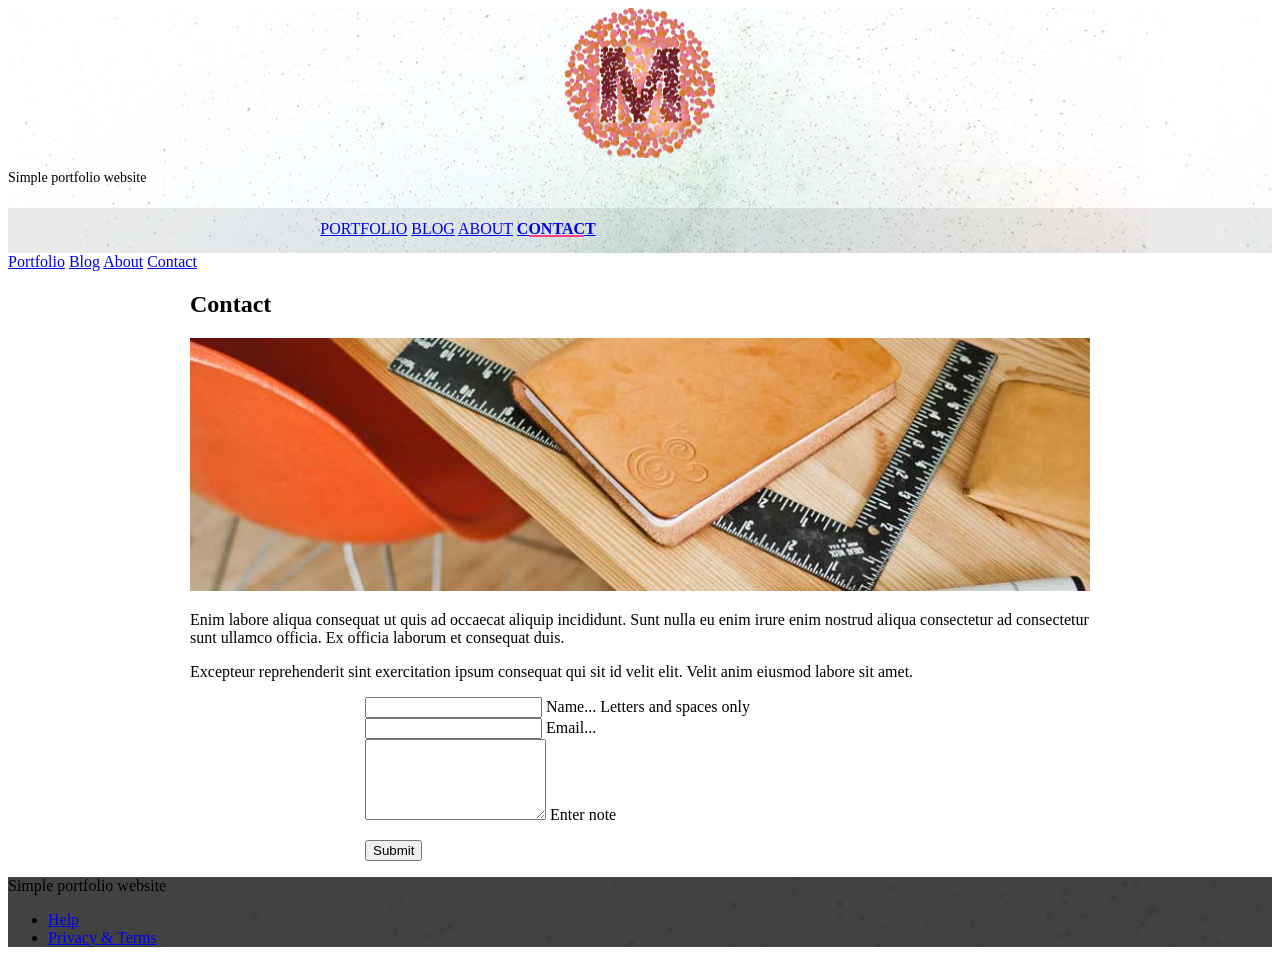
<file: contact.html>
<!doctype html>
<!--
  Material Design Lite
  Copyright 2015 Google Inc. All rights reserved.

  Licensed under the Apache License, Version 2.0 (the "License");
  you may not use this file except in compliance with the License.
  You may obtain a copy of the License at

      https://www.apache.org/licenses/LICENSE-2.0

  Unless required by applicable law or agreed to in writing, software
  distributed under the License is distributed on an "AS IS" BASIS,
  WITHOUT WARRANTIES OR CONDITIONS OF ANY KIND, either express or implied.
  See the License for the specific language governing permissions and
  limitations under the License
-->
<html lang="en">

<head>
    <meta charset="utf-8">
    <meta http-equiv="X-UA-Compatible" content="IE=edge">
    <meta name="description" content="A portfolio template that uses Material Design Lite.">
    <meta name="viewport" content="width=device-width, initial-scale=1.0, minimum-scale=1.0">
    <title>MDL-Static Website</title>
    <link rel="stylesheet" href="https://fonts.googleapis.com/css?family=Roboto:regular,bold,italic,thin,light,bolditalic,black,medium&amp;lang=en">
    <link rel="stylesheet" href="https://code.getmdl.io/1.3.0/material.grey-pink.min.css" />
    <link rel="stylesheet" href="styles.css" />
    <link rel="stylesheet" href="https://fonts.googleapis.com/icon?family=Material+Icons">
</head>

<body>
    <div class="mdl-layout mdl-js-layout mdl-layout--fixed-header">
        <header class="mdl-layout__header mdl-layout__header--waterfall portfolio-header">
            <div class="mdl-layout__header-row portfolio-logo-row">
                <span class="mdl-layout__title">
                    <div class="portfolio-logo"></div>
                <span class="mdl-layout__title">Simple portfolio website</span>
                </span>
            </div>
            <div class="mdl-layout__header-row portfolio-navigation-row mdl-layout--large-screen-only">
                <nav class="mdl-navigation mdl-typography--body-1-force-preferred-font">
                    <a class="mdl-navigation__link " href="index.html">Portfolio</a>
                    <a class="mdl-navigation__link" href="blog.html">Blog</a>
                    <a class="mdl-navigation__link" href="about.html">About</a>
                    <a class="mdl-navigation__link is-active" href="contact.html">Contact</a>
                </nav>
            </div>
        </header>
        <div class="mdl-layout__drawer mdl-layout--small-screen-only">
            <nav class="mdl-navigation mdl-typography--body-1-force-preferred-font">
                <a class="mdl-navigation__link is-active" href="index.html">Portfolio</a>
                <a class="mdl-navigation__link" href="blog.html">Blog</a>
                <a class="mdl-navigation__link" href="about.html">About</a>
                <a class="mdl-navigation__link" href="contact.html">Contact</a>
            </nav>
        </div>
        <main class="mdl-layout__content">
            <div class="mdl-grid portfolio-max-width portfolio-contact">
                <div class="mdl-cell mdl-cell--12-col mdl-card mdl-shadow--4dp">
                    <div class="mdl-card__title">
                        <h2 class="mdl-card__title-text">Contact</h2>
                    </div>
                    <div class="mdl-card__media">
                        <img class="article-image" src=" images/contact-image.jpg" border="0" alt="">
                    </div>
                    <div class="mdl-card__supporting-text">
                        <p>
                            Enim labore aliqua consequat ut quis ad occaecat aliquip incididunt. Sunt nulla eu enim irure enim nostrud aliqua consectetur ad consectetur sunt ullamco officia. Ex officia laborum et consequat duis.
                        </p>
                        <p>
                            Excepteur reprehenderit sint exercitation ipsum consequat qui sit id velit elit. Velit anim eiusmod labore sit amet.
                        </p>
                        <form action="#" class="">
                            <div class="mdl-textfield mdl-js-textfield mdl-textfield--floating-label">
                                <input class="mdl-textfield__input" pattern="[A-Z,a-z, ]*" type="text" id="Name">
                                <label class="mdl-textfield__label" for="Name">Name...</label>
                                <span class="mdl-textfield__error">Letters and spaces only</span>
                            </div>
                            <div class="mdl-textfield mdl-js-textfield mdl-textfield--floating-label">
                                <input class="mdl-textfield__input" type="text" id="Email">
                                <label class="mdl-textfield__label" for="Email">Email...</label>
                            </div>
                            <div class="mdl-textfield mdl-js-textfield mdl-textfield--floating-label">
                                <textarea class="mdl-textfield__input" type="text" rows="5" id="note"></textarea>
                                <label class="mdl-textfield__label" for="note">Enter note</label>
                            </div>
                            <p>
                                <button class="mdl-button mdl-js-button mdl-button--raised mdl-js-ripple-effect mdl-button--accent" type="submit">
                                    Submit
                                </button>
                            </p>
                        </form>
                    </div>
                </div>
            </div>
            <footer class="mdl-mini-footer">
                <div class="mdl-mini-footer__left-section">
                    <div class="mdl-logo">Simple portfolio website</div>
                </div>
                <div class="mdl-mini-footer__right-section">
                    <ul class="mdl-mini-footer__link-list">
                        <li><a href="#">Help</a></li>
                        <li><a href="#">Privacy & Terms</a></li>
                    </ul>
                </div>
            </footer>
        </main>
    </div>
    <script src="https://code.getmdl.io/1.3.0/material.min.js"></script>
</body>

</html>
</file>
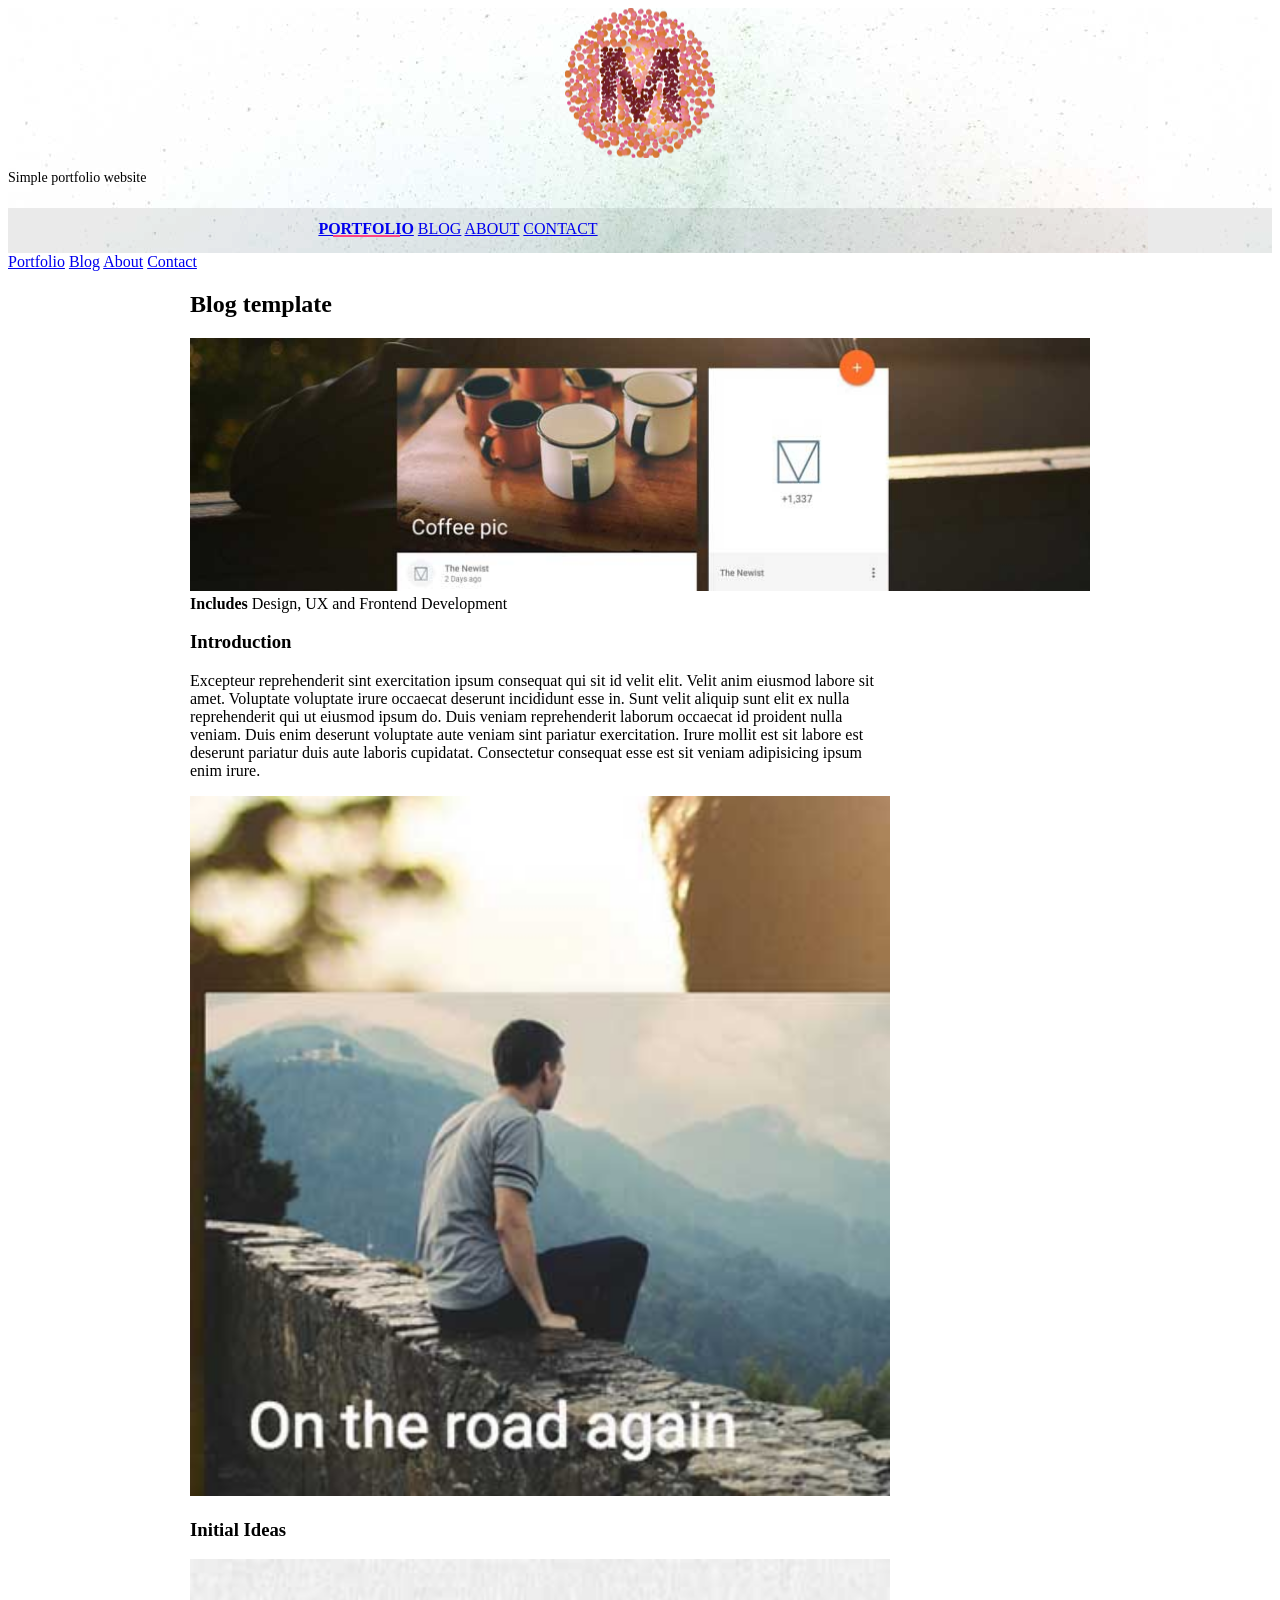
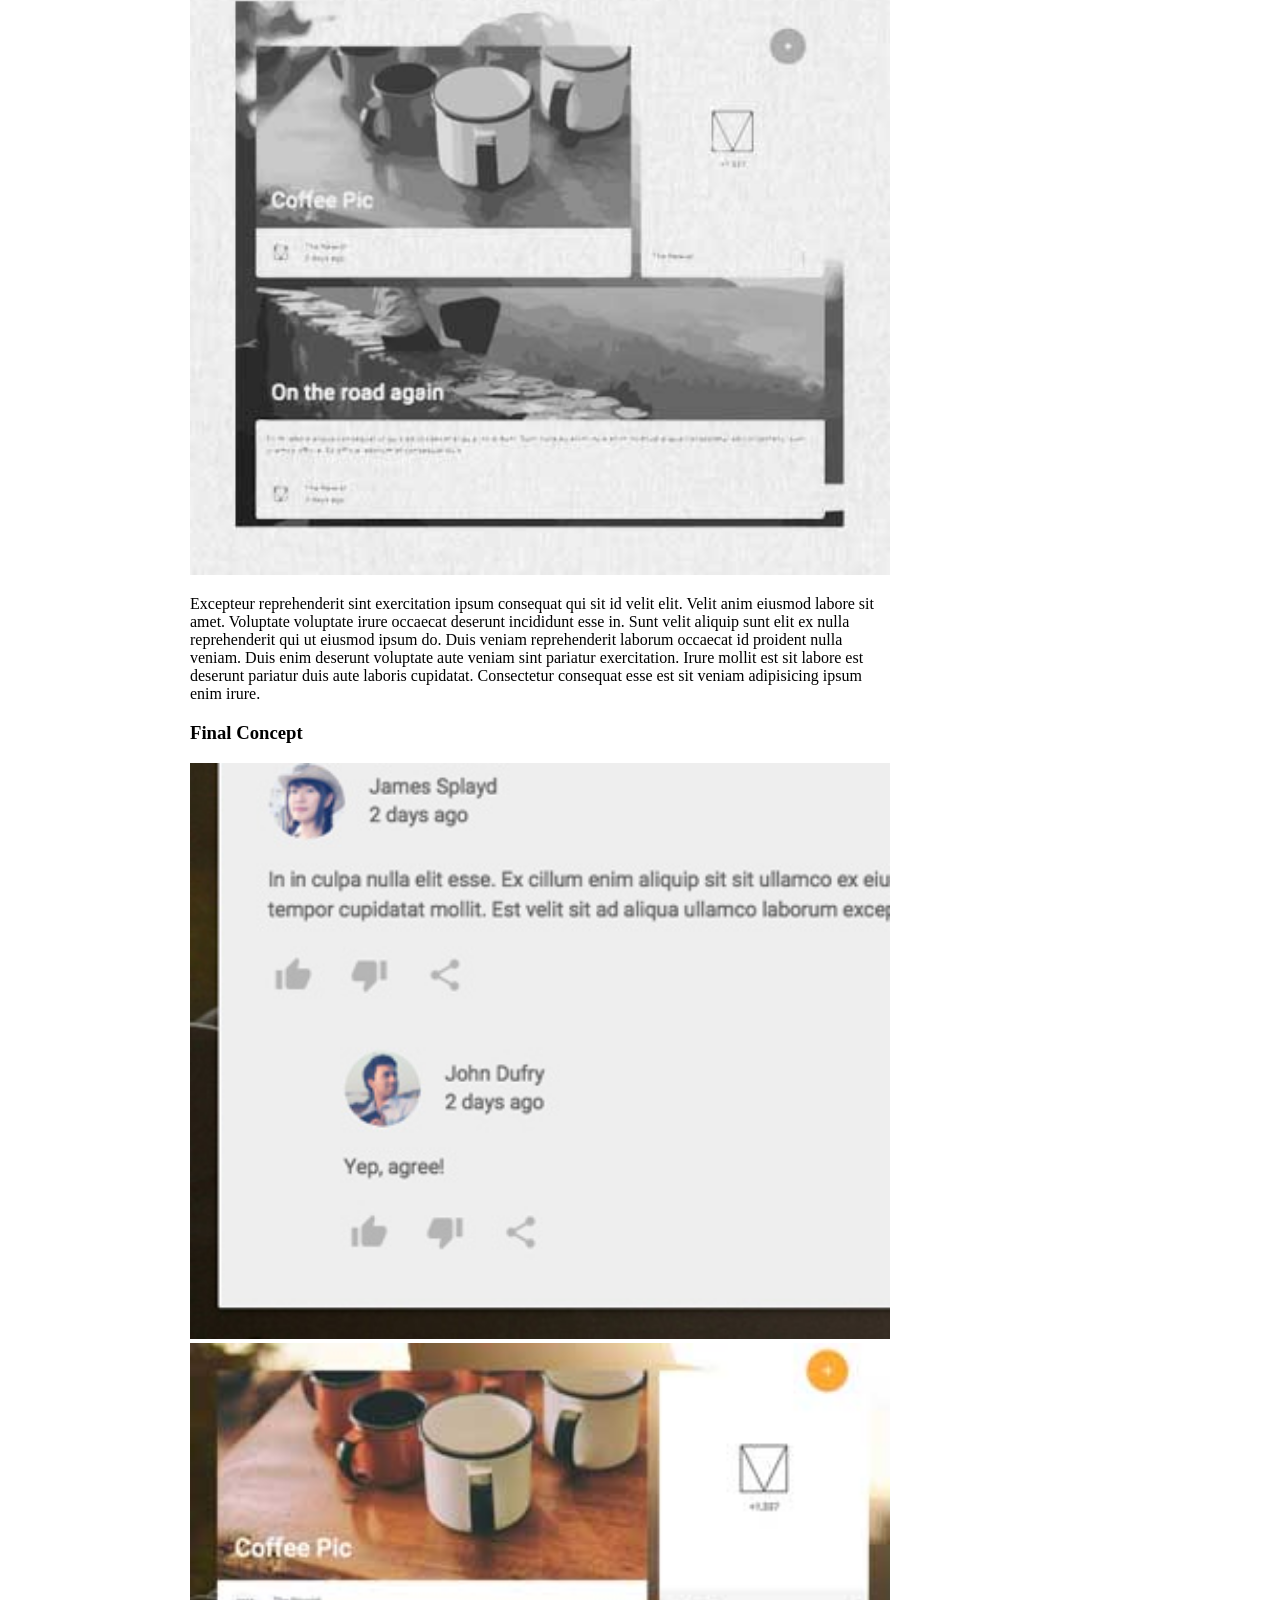
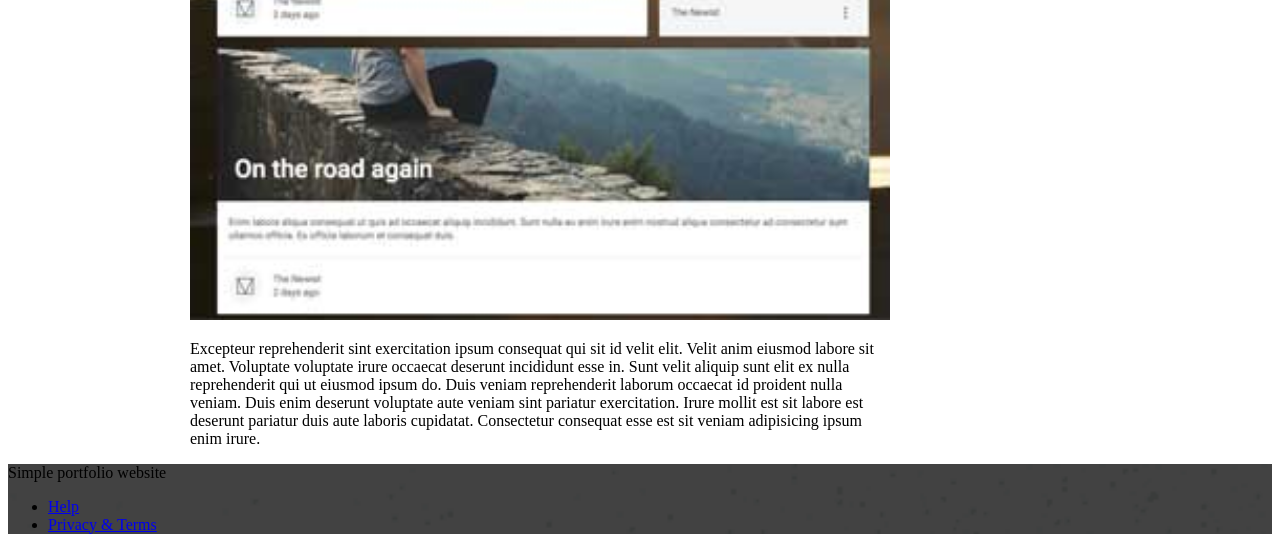
<file: portfolio-example01.html>
<!doctype html>
<!--
  Material Design Lite
  Copyright 2015 Google Inc. All rights reserved.

  Licensed under the Apache License, Version 2.0 (the "License");
  you may not use this file except in compliance with the License.
  You may obtain a copy of the License at

      https://www.apache.org/licenses/LICENSE-2.0

  Unless required by applicable law or agreed to in writing, software
  distributed under the License is distributed on an "AS IS" BASIS,
  WITHOUT WARRANTIES OR CONDITIONS OF ANY KIND, either express or implied.
  See the License for the specific language governing permissions and
  limitations under the License
-->
<html lang="en">

<head>
    <meta charset="utf-8">
    <meta http-equiv="X-UA-Compatible" content="IE=edge">
    <meta name="description" content="A portfolio template that uses Material Design Lite.">
    <meta name="viewport" content="width=device-width, initial-scale=1.0, minimum-scale=1.0">
    <title>MDL-Static Website</title>
    <link rel="stylesheet" href="https://fonts.googleapis.com/css?family=Roboto:regular,bold,italic,thin,light,bolditalic,black,medium&amp;lang=en">
    <link rel="stylesheet" href="https://code.getmdl.io/1.3.0/material.grey-pink.min.css" />
    <link rel="stylesheet" href="styles.css" />
    <link rel="stylesheet" href="https://fonts.googleapis.com/icon?family=Material+Icons">
</head>

<body>
    <div class="mdl-layout mdl-js-layout mdl-layout--fixed-header">
        <header class="mdl-layout__header mdl-layout__header--waterfall portfolio-header">
            <div class="mdl-layout__header-row portfolio-logo-row">
                <span class="mdl-layout__title">
                    <div class="portfolio-logo"></div>
                    <span class="mdl-layout__title">Simple portfolio website</span>
                </span>
            </div>
            <div class="mdl-layout__header-row portfolio-navigation-row mdl-layout--large-screen-only">
                <nav class="mdl-navigation mdl-typography--body-1-force-preferred-font">
                    <a class="mdl-navigation__link is-active" href="index.html">Portfolio</a>
                    <a class="mdl-navigation__link" href="blog.html">Blog</a>
                    <a class="mdl-navigation__link" href="about.html">About</a>
                    <a class="mdl-navigation__link" href="contact.html">Contact</a>
                </nav>
            </div>
        </header>
        <div class="mdl-layout__drawer mdl-layout--small-screen-only">
            <nav class="mdl-navigation mdl-typography--body-1-force-preferred-font">
                <a class="mdl-navigation__link is-active" href="index.html">Portfolio</a>
                <a class="mdl-navigation__link" href="blog.html">Blog</a>
                <a class="mdl-navigation__link" href="about.html">About</a>
                <a class="mdl-navigation__link" href="contact.html">Contact</a>
            </nav>
        </div>
        <main class="mdl-layout__content">
            <div class="mdl-grid portfolio-max-width">
                <div class="mdl-cell mdl-cell--12-col mdl-card mdl-shadow--4dp">
                    <div class="mdl-card__title">
                        <h2 class="mdl-card__title-text">Blog template</h2>
                    </div>
                    <div class="mdl-card__media">
                        <img class="article-image" src=" images/portfolio-example-01.jpg" border="0" alt="">
                    </div>
                    <div class="mdl-card__supporting-text">
                        <strong>Includes</strong>
                        <span>Design, UX and Frontend Development</span>
                    </div>
                    <div class="mdl-grid portfolio-copy">
                        <h3 class="mdl-cell mdl-cell--12-col mdl-typography--headline">Introduction</h3>
                        <div class="mdl-cell mdl-cell--6-col mdl-card__supporting-text no-padding">
                            <p>
                                Excepteur reprehenderit sint exercitation ipsum consequat qui sit id velit elit. Velit anim eiusmod labore sit amet. Voluptate voluptate irure occaecat deserunt incididunt esse in. Sunt velit aliquip sunt elit ex nulla reprehenderit qui ut eiusmod ipsum do. Duis veniam reprehenderit laborum occaecat id proident nulla veniam. Duis enim deserunt voluptate aute veniam sint pariatur exercitation. Irure mollit est sit labore est deserunt pariatur duis aute laboris cupidatat. Consectetur consequat esse est sit veniam adipisicing ipsum enim irure.
                            </p>
                        </div>
                        <div class="mdl-cell mdl-cell--6-col">
                            <img class="article-image" src=" images/portfolio-example-02.jpg" border="0" alt="">
                        </div>
                        <h3 class="mdl-cell mdl-cell--12-col mdl-typography--headline">Initial Ideas</h3>
                        <div class="mdl-cell mdl-cell--6-col">
                            <img class="article-image" src=" images/portfolio-example-03.jpg" border="0" alt="">
                        </div>
                        <div class="mdl-cell mdl-cell--6-col mdl-card__supporting-text no-padding ">
                            <p>
                                Excepteur reprehenderit sint exercitation ipsum consequat qui sit id velit elit. Velit anim eiusmod labore sit amet. Voluptate voluptate irure occaecat deserunt incididunt esse in. Sunt velit aliquip sunt elit ex nulla reprehenderit qui ut eiusmod ipsum do. Duis veniam reprehenderit laborum occaecat id proident nulla veniam. Duis enim deserunt voluptate aute veniam sint pariatur exercitation. Irure mollit est sit labore est deserunt pariatur duis aute laboris cupidatat. Consectetur consequat esse est sit veniam adipisicing ipsum enim irure.
                            </p>
                        </div>
                        <h3 class="mdl-cell mdl-cell--12-col mdl-typography--headline">Final Concept</h3>
                        <div class="mdl-cell mdl-cell--6-col">
                            <img class="article-image" src=" images/portfolio-example-05.jpg" border="0" alt="">
                        </div>
                        <div class="mdl-cell mdl-cell--6-col">
                            <img class="article-image" src=" images/portfolio-example-06.jpg" border="0" alt="">
                        </div>
                        <div class="mdl-cell mdl-cell--8-col mdl-card__supporting-text no-padding ">
                            <p>
                                Excepteur reprehenderit sint exercitation ipsum consequat qui sit id velit elit. Velit anim eiusmod labore sit amet. Voluptate voluptate irure occaecat deserunt incididunt esse in. Sunt velit aliquip sunt elit ex nulla reprehenderit qui ut eiusmod ipsum do. Duis veniam reprehenderit laborum occaecat id proident nulla veniam. Duis enim deserunt voluptate aute veniam sint pariatur exercitation. Irure mollit est sit labore est deserunt pariatur duis aute laboris cupidatat. Consectetur consequat esse est sit veniam adipisicing ipsum enim irure.
                            </p>
                        </div>
                    </div>
                </div>
            </div>
            <footer class="mdl-mini-footer">
                <div class="mdl-mini-footer__left-section">
                    <div class="mdl-logo">Simple portfolio website</div>
                </div>
                <div class="mdl-mini-footer__right-section">
                    <ul class="mdl-mini-footer__link-list">
                        <li><a href="#">Help</a></li>
                        <li><a href="#">Privacy & Terms</a></li>
                    </ul>
                </div>
            </footer>
        </main>
    </div>
    <script src="https://code.getmdl.io/1.3.0/material.min.js"></script>
</body>

</html>
</file>
<file: styles.css>
.portfolio-header {
  position: relative;
  background-image: url(images/header-bg.jpg);
}

.portfolio-header .mdl-layout__header-row {
  padding: 0;
  -webkit-justify-content: center;
      -ms-flex-pack: center;
          justify-content: center;
}

.mdl-layout__title {
  font-size: 14px;
  text-align: center;
  font-weight: 300;
}

.is-compact .mdl-layout__title span {
  display: none;
}

.portfolio-logo-row {
  min-height: 200px;
}

.is-compact .portfolio-logo-row {
  min-height: auto;
}

.portfolio-logo {
  background: url(images/logo.png) 50% no-repeat;
  background-size: cover;
  height: 150px;
  width: 150px;
  margin: auto auto 10px;
}

.is-compact .portfolio-logo {
  height: 50px;
  width: 50px;
  margin-top: 7px;
}

.portfolio-navigation-row {
  background-color: rgba(0, 0, 0, 0.08);
  text-transform: uppercase;
  height: 45px;
}

.portfolio-navigation-row  .mdl-navigation {
  text-align: center;
  max-width: 900px;
  width: 100%;
}

.portfolio-navigation-row .mdl-navigation__link {
  -webkit-flex: 1;
      -ms-flex: 1;
          flex: 1;
  line-height: 42px;
}

.portfolio-header .mdl-layout__drawer-button {
    background-color: rgba(197, 197, 197, 0.44);
}

.portfolio-navigation-row .is-active {
  position: relative;
  font-weight: bold;
}

.portfolio-navigation-row .is-active:after {
  content: "";
  width: 70%;
  height: 2px;
  display: block;
  position: absolute;
  bottom: 0;
  left: 0;
  background-color: rgb(255,64,129);
  left: 15%;
}

.portfolio-card .mdl-card__title {
  padding-bottom: 0;
}

.portfolio-blog-card-full-bg {
  background: url(images/example-blog03.jpg) center / cover;
}

.portfolio-blog-card-event-bg {
  background: url(images/example-blog05.jpg) center / cover;
}

.portfolio-blog-card-strip-bg {
  background: url(images/example-blog06.jpg) center / cover;
}

.portfolio-blog-card-compact .mdl-card__title {
  padding-bottom: 0;
}

.portfolio-blog-card-bg > .mdl-card__actions {
  height: 52px;
  padding: 16px;
  background: rgba(0, 0, 0, 0.2);
}

img.article-image {
  width: 100%;
  height: auto;
}

.portfolio-max-width {
  max-width: 900px;
  margin: auto;
}

.portfolio-copy {
  max-width: 700px;
}

.no-padding {
  padding: 0;
}

.no-left-padding{
  padding-left: 0;
}

.no-bottom-padding {
  padding-bottom: 0;
}

.padding-top {
  padding: 10px 0 0;
}

.portfolio-share-btn {
  position: relative;
  float: right;
  top: -4px;
}

.demo-card-event > .mdl-card__actions {
    -webkit-align-items: center;
        -ms-flex-align: center;
            align-items: center;
    box-sizing: border-box;
    display: -webkit-flex;
    display: -ms-flexbox;
    display: flex;
}

.portfolio-contact .mdl-textfield {
  width: 100%;
}

.portfolio-contact form {
  max-width: 550px;
  margin: auto;
}

footer {
  background-image: url(images/footer-background.png);
  background-size: cover;
}
</file>
